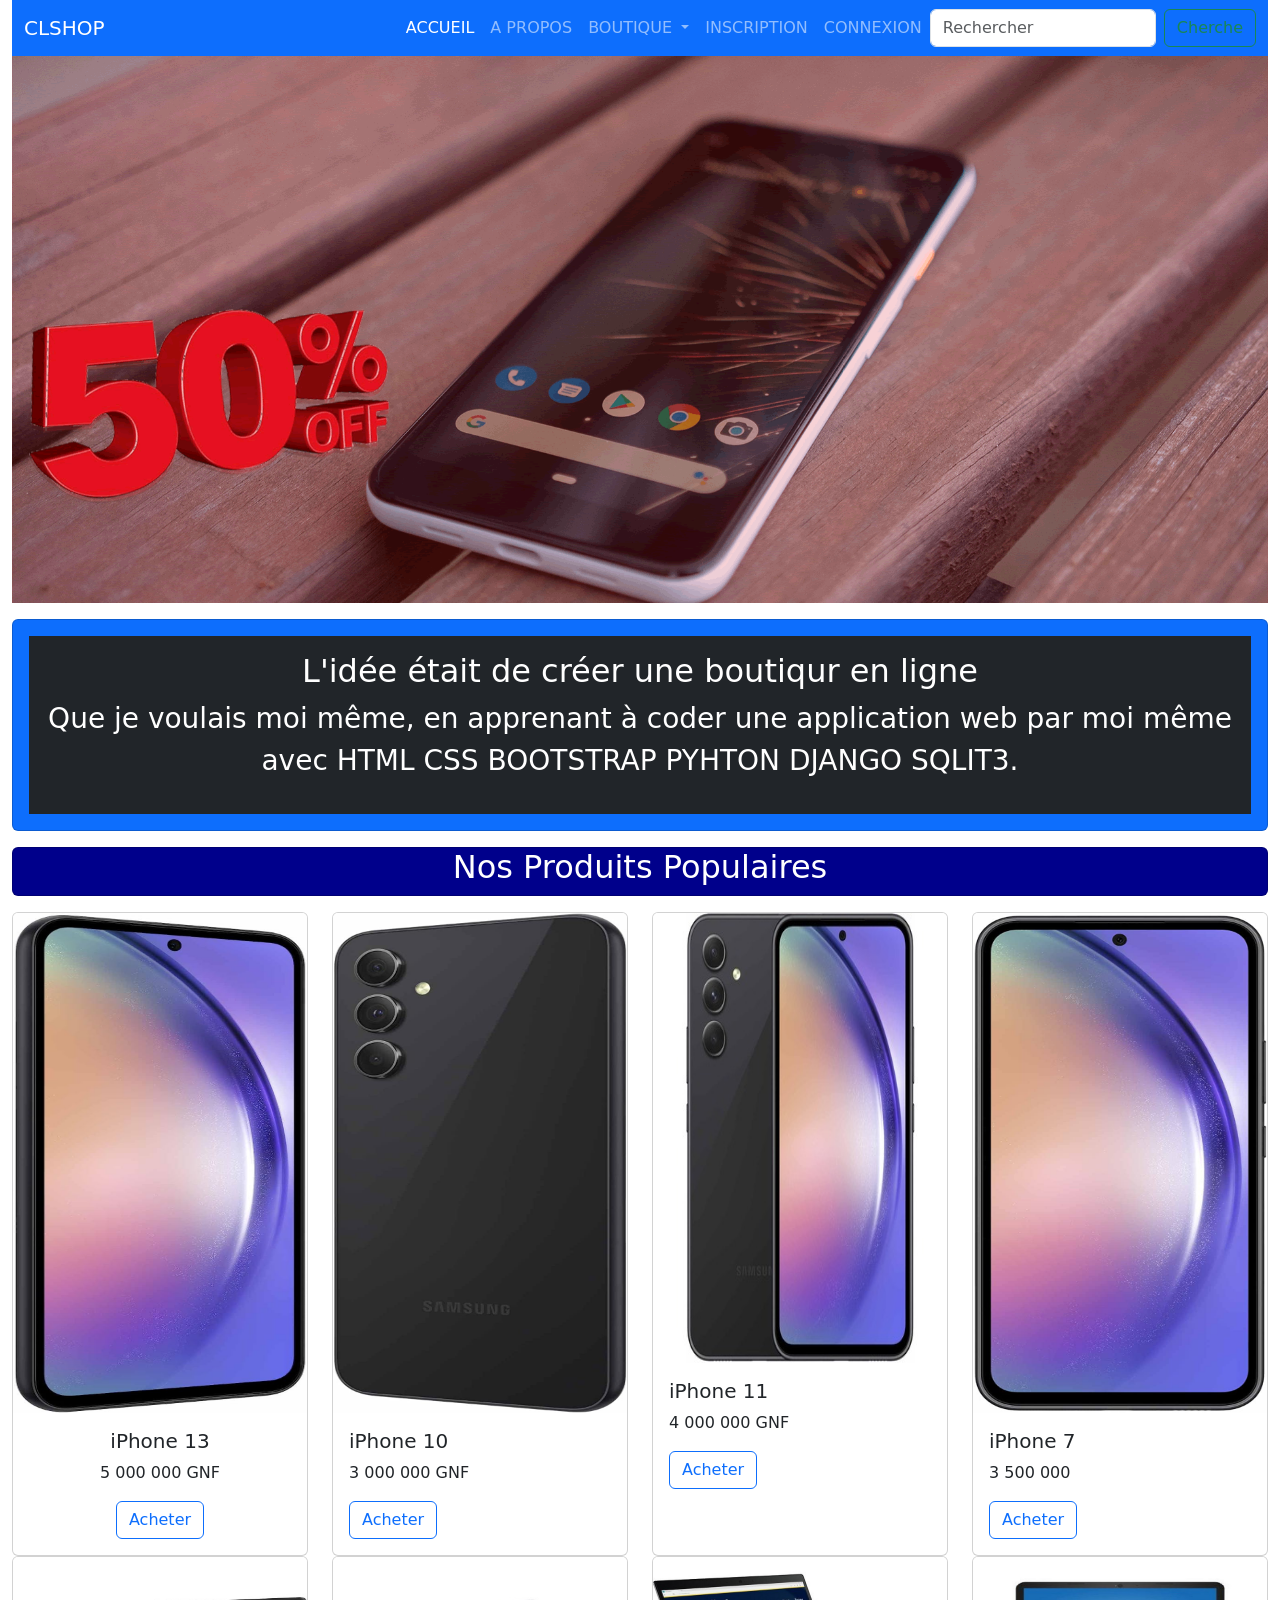
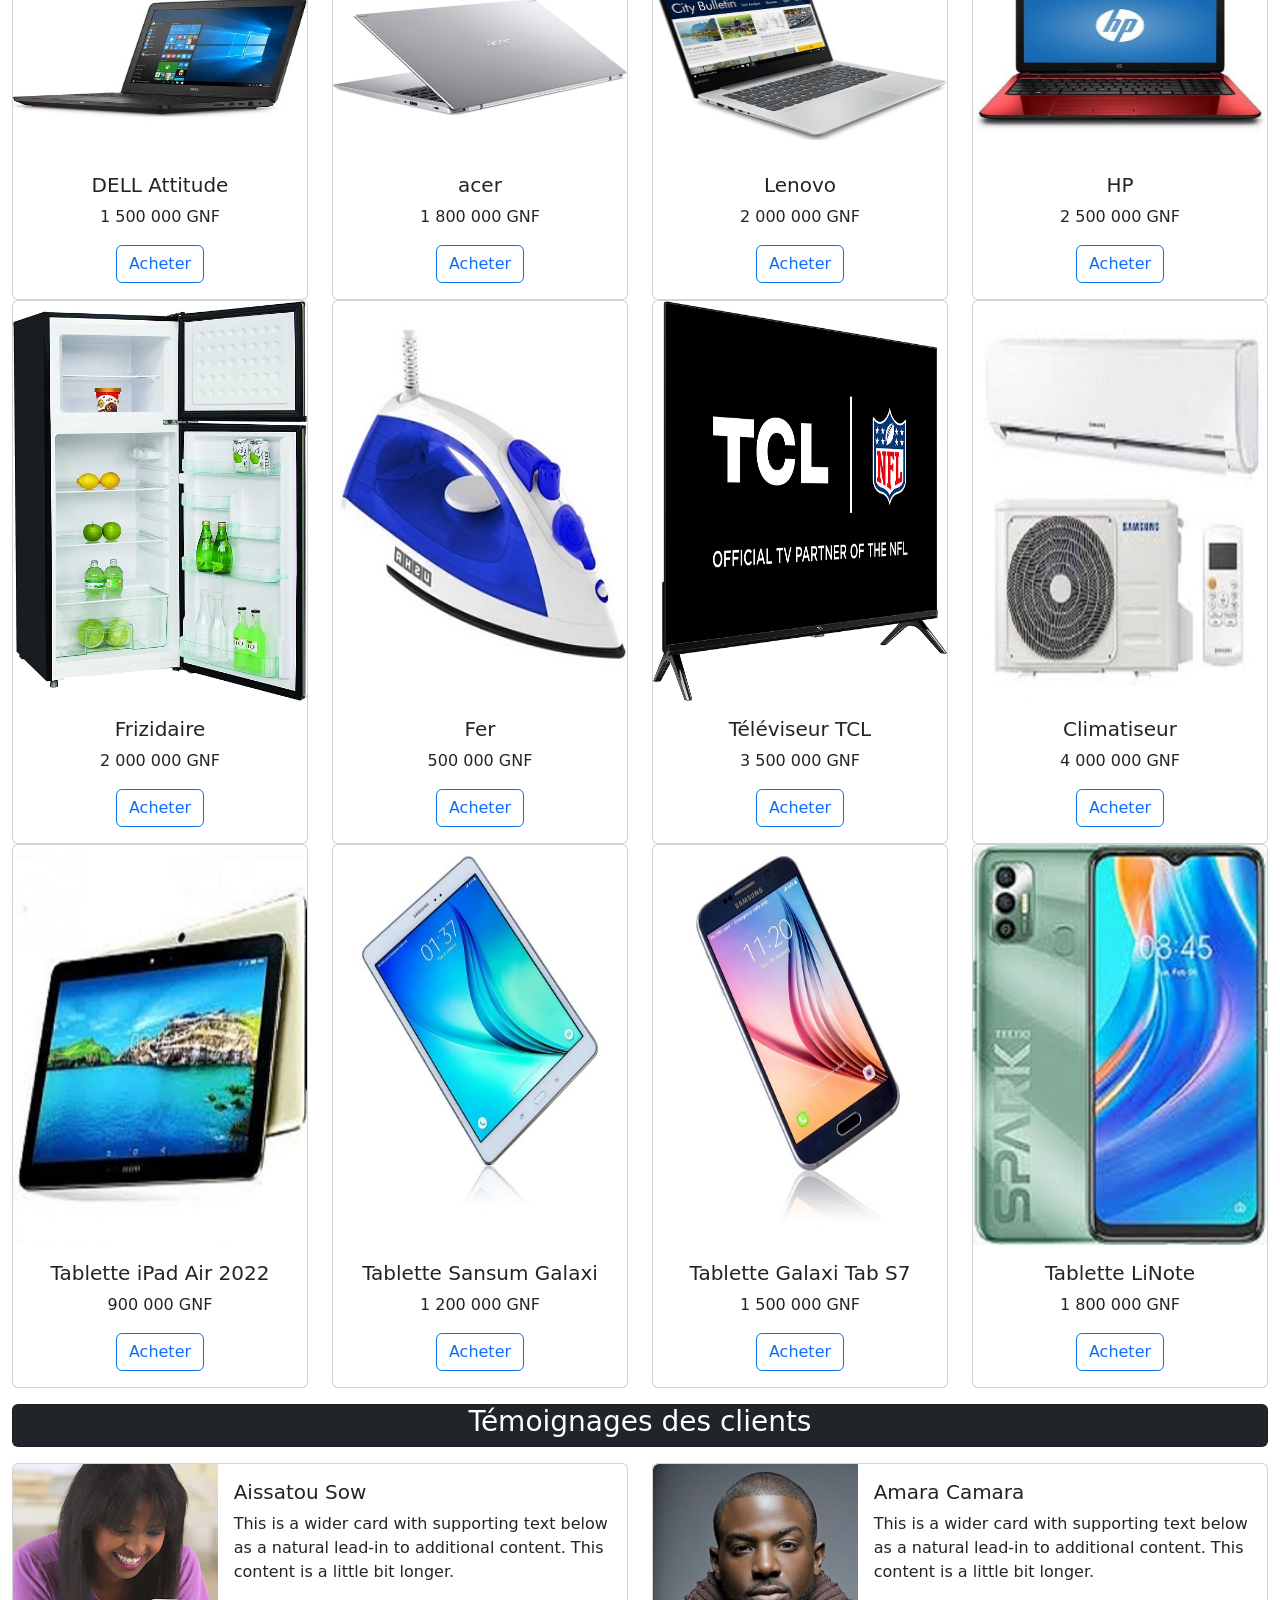
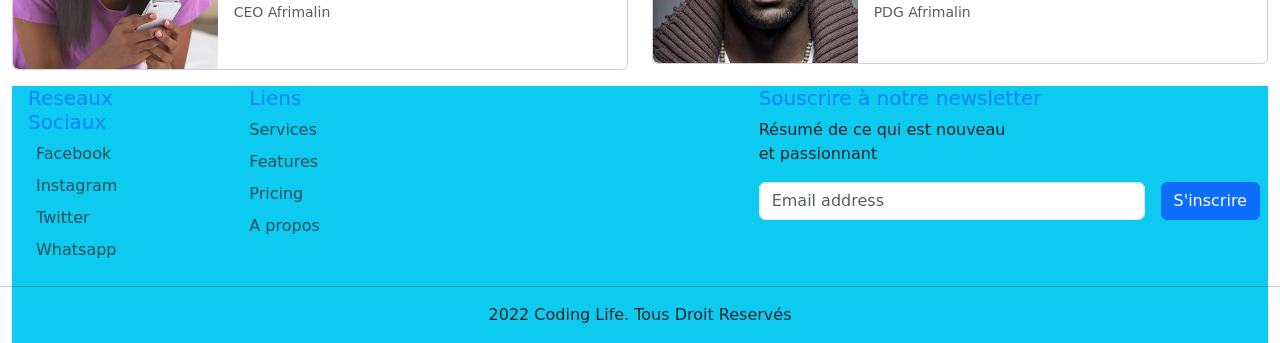
<file: index.html>
<!DOCTYPE html>
<html lang="en">

<head>
    <meta charset="UTF-8">
    <meta name="viewport" content="width=device-width, initial-scale=1.0">
    <title>Boutique Electronique</title>
    <!--liaison fichier bootstrap-->

    <link rel="stylesheet" href="css/bootstrap.min.css">
    <script src="js/bootstrap.bundle.min.js"></script>
</head>

<body>
    <div class="container-fluid">
        <!--debut en tete-->
        <nav class="navbar navbar-expand-lg bg-primary navbar-dark">
            <div class="container-fluid">
                <a class="navbar-brand" href="#">CLSHOP</a>
                <button class="navbar-toggler" type="button" data-bs-toggle="collapse"
                    data-bs-target="#navbarSupportedContent" aria-controls="navbarSupportedContent"
                    aria-expanded="false" aria-label="Toggle navigation">
                    <span class="navbar-toggler-icon"></span>
                </button>
                <div class="collapse navbar-collapse" id="navbarSupportedContent">
                    <ul class="navbar-nav ms-auto mb-2 mb-lg-0">
                        <li class="nav-item">
                            <a class="nav-link active" aria-current="page" href="#">ACCUEIL</a>
                        </li>
                        <li class="nav-item">
                            <a class="nav-link" href="apropos.html">A PROPOS</a>
                        </li>
                        <li class="nav-item dropdown">
                            <a class="nav-link dropdown-toggle" href="#" role="button" data-bs-toggle="dropdown"
                                aria-expanded="false">
                                BOUTIQUE
                            </a>
                            <ul class="dropdown-menu">
                                <li><a class="dropdown-item" href="telephone.html">Téléphones</a></li>

                                <li><a class="dropdown-item" href="pc.html">Ordinateurs</a></li>
                                <li>
                                    <hr class="dropdown-divider">
                                </li>
                                <li><a class="dropdown-item" href="electro.html">Electroménagers</a>
                                </li>
                            </ul>
                        </li>
                        <li class="nav-item">
                            <a class="nav-link" href="#"> <!--<a href="inscription.html">-->INSCRIPTION</a></a>
                        </li>
                        <li class="nav-item">
                            <a class="nav-link" href="connexion.html"><!--<a href="connexion.html">-->CONNEXION</a></a>
                        </li>
                    </ul>
                    <form class="d-flex" role="search">
                        <input class="form-control me-2" type="search" placeholder="Rechercher" aria-label="Search">
                        <button class="btn btn-outline-success" type="submit">Cherche</button>
                    </form>
                </div>
            </div>
        </nav>
        <!--fin en tete-->

        <!--début baniere-->
        <div id="carouselExampleSlidesOnly" class="carousel slide" data-bs-ride="carousel" data-bs-interval="300">
            <div class="carousel-inner">
                <div class="carousel-item active">
                    <img src="image/banner.jpg" class="d-block w-100" alt="...">
                </div>
                <div class="carousel-item">
                    <img src="image/banner1.png" class="d-block w-100" alt="...">
                </div>
                <div class="carousel-item">
                    <img src="image/banner.jpg" class="d-block w-100" alt="...">
                </div>
            </div>
        </div>
        <!--fin baniere-->

        <!--debut titre produits-->
        <div class="card bg-primary text-white text-center my-3 p-3">
            <div class="card-body bg-dark">
                <div>
                    <h2 class="text-oppercase">L'idée était de créer une boutiqur en ligne</h2>
                    <p class="fs-3">
                        Que je voulais moi même, en apprenant à coder une application web par moi même avec HTML CSS
                        BOOTSTRAP
                        PYHTON DJANGO SQLIT3.
                    </p>
                </div>
            </div>
        </div>

        <!--fin titre produits-->

        <!--debut liste des produits-->
        <div class="card mb-3" style=" background: darkblue">
            <h2 class="text-white text-center"> Nos Produits Populaires </h2>
        </div>
        <div class="row row-cols-1 row-cols-md-4 g-4">
            <div class="col">
                <div class="card h-100">
                    <img src="image/sa5.jpg" class="card-img-top" alt="..." height="500">
                    <div class="card-body text-center" text-center>
                        <h5 class="card-title">iPhone 13</h5>
                        <p class="card-text">5 000 000 GNF</p>
                        <button class="btn btn-outline-primary">Acheter</button>
                    </div>
                </div>
            </div>
            <div class="col">
                <div class="card h-100">
                    <img src="image/sa53.jpg" class="card-img-top" alt="..." height="500">
                    <div class="card-body" text-center>
                        <h5 class="card-title">iPhone 10</h5>
                        <p class="card-text">3 000 000 GNF</p>
                        <button class="btn btn-outline-primary">Acheter</button>
                    </div>
                </div>
            </div>
            <div class="col">
                <div class="card h-100">
                    <img src="image/sa54.jpg" class="card-img-top" alt="..." height="450">
                    <div class="card-body" text-center>
                        <h5 class="card-title">iPhone 11</h5>
                        <p class="card-text">4 000 000 GNF</p>
                        <button class="btn btn-outline-primary">Acheter</button>
                    </div>
                </div>
            </div>
            <div class="col">
                <div class="card h-100">
                    <img src="image/sa541.jpg" class="card-img-top" alt="..." height="500">
                    <div class="card-body">
                        <h5 class="card-title">iPhone 7</h5>
                        <p class="card-text">3 500 000</p>
                        <button class="btn btn-outline-primary">Acheter</button>
                    </div>
                </div>
            </div>
        </div>
        <!--bloc pc-->
        <div class="row row-cols-1 row-cols-md-4 g-4">
            <div class="col">
                <div class="card h-100">
                    <img src="image/pc.jpg" class="card-img-top" alt="..." height="200">
                    <div class="card-body text-center" text-center>
                        <h5 class="card-title">DELL Attitude</h5>
                        <p class="card-text">1 500 000 GNF</p>
                        <button class="btn btn-outline-primary">Acheter</button>
                    </div>
                </div>
            </div>
            <div class="col">
                <div class="card h-100">
                    <img src="image/pc-ac1.jpg" class="card-img-top" alt="..." height="200">
                    <div class="card-body text-center" text-center>
                        <h5 class="card-title">acer</h5>
                        <p class="card-text">1 800 000 GNF</p>
                        <button class="btn btn-outline-primary">Acheter</button>
                    </div>
                </div>
            </div>
            <div class="col">
                <div class="card h-100">
                    <img src="image/pc-lenov1.jpg" class="card-img-top" alt="..." height="200">
                    <div class="card-body text-center" text-center>
                        <h5 class="card-title">Lenovo</h5>
                        <p class="card-text">2 000 000 GNF</p>
                        <button class="btn btn-outline-primary">Acheter</button>
                    </div>
                </div>
            </div>
            <div class="col">
                <div class="card h-100">
                    <img src="image/pc-hp1.jpg" class="card-img-top" alt="..." height="200">
                    <div class="card-body text-center" text-center>
                        <h5 class="card-title">HP</h5>
                        <p class="card-text">2 500 000 GNF</p>
                        <button class="btn btn-outline-primary">Acheter</button>
                    </div>
                </div>
            </div>
        </div>
        <div class="row row-cols-1 row-cols-md-4 g-4">
            <div class="col">
                <div class="card h-80">
                    <img src="image/f12.jpg" class="card-img-top" alt="..." height="400">
                    <div class="card-body text-center" text-center>
                        <h5 class="card-title">Frizidaire</h5>
                        <p class="card-text">2 000 000 GNF</p>
                        <button class="btn btn-outline-primary">Acheter</button>
                    </div>
                </div>
            </div>
            <div class="col">
                <div class="card h-80">
                    <img src="image/fer.jpg" class="card-img-top" alt="..." height="400">
                    <div class="card-body text-center" text-center>
                        <h5 class="card-title">Fer</h5>
                        <p class="card-text">500 000 GNF</p>
                        <button class="btn btn-outline-primary">Acheter</button>
                    </div>
                </div>
            </div>
            <div class="col">
                <div class="card h-80">
                    <img src="image/t2.jpg" class="card-img-top" alt="..." height="400">
                    <div class="card-body text-center" text-center>
                        <h5 class="card-title">Téléviseur TCL</h5>
                        <p class="card-text">3 500 000 GNF</p>
                        <button class="btn btn-outline-primary">Acheter</button>
                    </div>
                </div>
            </div>
            <div class="col">
                <div class="card h-80">
                    <img src="image/clim1.jpeg" class="card-img-top" alt="..." height="400">
                    <div class="card-body text-center" text-center>
                        <h5 class="card-title">Climatiseur</h5>
                        <p class="card-text">4 000 000 GNF</p>
                        <button class="btn btn-outline-primary">Acheter</button>
                    </div>
                </div>
            </div>
        </div>
        <div class="row row-cols-1 row-cols-md-4 g-4">
            <div class="col">
                <div class="card h-80">
                    <img src="image/tenta.jpeg" class="card-img-top" alt="..." height="400">
                    <div class="card-body text-center" text-center>
                        <h5 class="card-title">Tablette iPad Air 2022</h5>
                        <p class="card-text">900 000 GNF</p>
                        <button class="btn btn-outline-primary">Acheter</button>
                    </div>
                </div>
            </div>
            <div class="col">
                <div class="card h-80">
                    <img src="image/samsungt.jpg" class="card-img-top" alt="..." height="400">
                    <div class="card-body text-center" text-center>
                        <h5 class="card-title">Tablette Sansum Galaxi</h5>
                        <p class="card-text">1 200 000 GNF</p>
                        <button class="btn btn-outline-primary">Acheter</button>
                    </div>
                </div>
            </div>
            <div class="col">
                <div class="card h-80">
                    <img src="image/samsungn.jpg" class="card-img-top" alt="..." height="400">
                    <div class="card-body text-center" text-center>
                        <h5 class="card-title">Tablette Galaxi Tab S7</h5>
                        <p class="card-text">1 500 000 GNF</p>
                        <button class="btn btn-outline-primary">Acheter</button>
                    </div>
                </div>
            </div>
            <div class="col">
                <div class="card h-80">
                    <img src="image/tecno1.jpeg" class="card-img-top" alt="..." height="400">
                    <div class="card-body text-center" text-center>
                        <h5 class="card-title">Tablette LiNote</h5>
                        <p class="card-text">1 800 000 GNF</p>
                        <button class="btn btn-outline-primary">Acheter</button>
                    </div>
                </div>
            </div>
        </div>

        <!--debut temoignage clients-->
        <div class="card my-3 bg-dark">
            <h3 class="text-center text-white">Témoignages des clients</h3>
        </div>
        <div class="row">
            <div class="col">
                <div class="card mb-3">
                    <div class="row g-0">
                        <div class="col-md-4">
                            <img src="image/user3.jpg" class="img-fluid rounded-start" alt="...">
                        </div>
                        <div class="col-md-8">
                            <div class="card-body">
                                <h5 class="card-title">Aissatou Sow</h5>
                                <p class="card-text">This is a wider card with supporting text below as a natural
                                    lead-in to additional content. This content is a little bit longer.</p>
                                <p class="card-text"><small class="text-body-secondary">CEO Afrimalin</small>
                                </p>
                            </div>
                        </div>
                    </div>
                </div>
            </div>
            <div class="col">
                <div class="card mb-3">
                    <div class="row g-0">
                        <div class="col-md-4">
                            <img src="image/user4.jpg" class="img-fluid rounded-start" alt="...">
                        </div>
                        <div class="col-md-8">
                            <div class="card-body">
                                <h5 class="card-title">Amara Camara</h5>
                                <p class="card-text">This is a wider card with supporting text below as a natural
                                    lead-in to additional content. This content is a little bit longer.</p>
                                <p class="card-text"><small class="text-body-secondary">PDG Afrimalin</small>
                                </p>
                            </div>
                        </div>
                    </div>
                </div>
            </div>
        </div>

        <!--fin temoignage clients-->

        <!--debut pied de page-->
        <div class="bg-info">
            <footer class="py-0 mb-lg-0">
                <div class="row">
                    <div class="col-6 col-md-2 mb-3">
                        <h5 class="text-primary text-opacity-75 mx-3">Reseaux Sociaux</h5>
                        <ul class="nav flex-column">
                            <li class="nav-item mb-2 mx-4"><a href="#"
                                    class="nav-link p-0 text-body-secondary">Facebook</a>
                            </li>
                            <li class="nav-item mb-2 mx-4"><a href="#"
                                    class="nav-link p-0 text-body-secondary">Instagram</a>
                            </li>
                            <li class="nav-item mb-2 mx-4"><a href="#"
                                    class="nav-link p-0 text-body-secondary">Twitter</a>
                            </li>
                            <li class="nav-item mb-2 mx-4"><a href="#"
                                    class="nav-link p-0 text-body-secondary">Whatsapp</a>
                            </li>
                            <!--<li class="nav-item mb-2"><a href="#" class="nav-link p-0 text-body-secondary">About</a></li>-->
                        </ul>
                    </div>

                    <div class="col-6 col-md-2 mb-3">
                        <h5 class="text-primary text-opacity-75 mx-4">Liens</h5>
                        <ul class="nav flex-column">
                            <li class="nav-item mb-2 mx-4"><a href="#"
                                    class="nav-link p-0 text-body-secondary">Services</a>
                            </li>
                            <li class="nav-item mb-2 mx-4"><a href="#"
                                    class="nav-link p-0 text-body-secondary">Features</a>
                            </li>
                            <li class="nav-item mb-2 mx-4"><a href="#"
                                    class="nav-link p-0 text-body-secondary">Pricing</a>
                            </li>
                            <li class="nav-item mb-2 mx-4"><a href="#" class="nav-link p-0 text-body-secondary">A
                                    propos</a>
                            </li>
                            <!--<li class="nav-item mb-2"><a href="#" class="nav-link p-0 text-body-secondary">About</a></li>-->
                        </ul>
                    </div>

                    <div class="col-6 col-md-2 mb-3">
                        <h5></h5>
                        <ul class="nav flex-column">
                        </ul>
                    </div>

                    <div class="col-md-5 offset-md-1 mb-3">
                        <form>
                            <h5 class="text-primary text-opacity-75"> Souscrire à notre newsletter</h5>
                            <p>Résumé de ce qui est nouveau <br> et passionnant</p>
                            <div class="d-flex flex-column flex-sm-row w-100 gap-2">
                                <label for="newsletter1" class="visually-hidden">Email address</label>
                                <input id="newsletter1" type="text" class="form-control" placeholder="Email address">
                                <button class="btn btn-primary mx-2" type="button">S'inscrire</button>
                            </div>
                        </form>
                    </div>
                    <hr>
                    <p class="text-center">2022 Coding Life. Tous Droit Reservés</p>
                </div>
            </footer>
        </div>
        <!--fin pied de page-->

    </div>
</body>

</html>
</file>
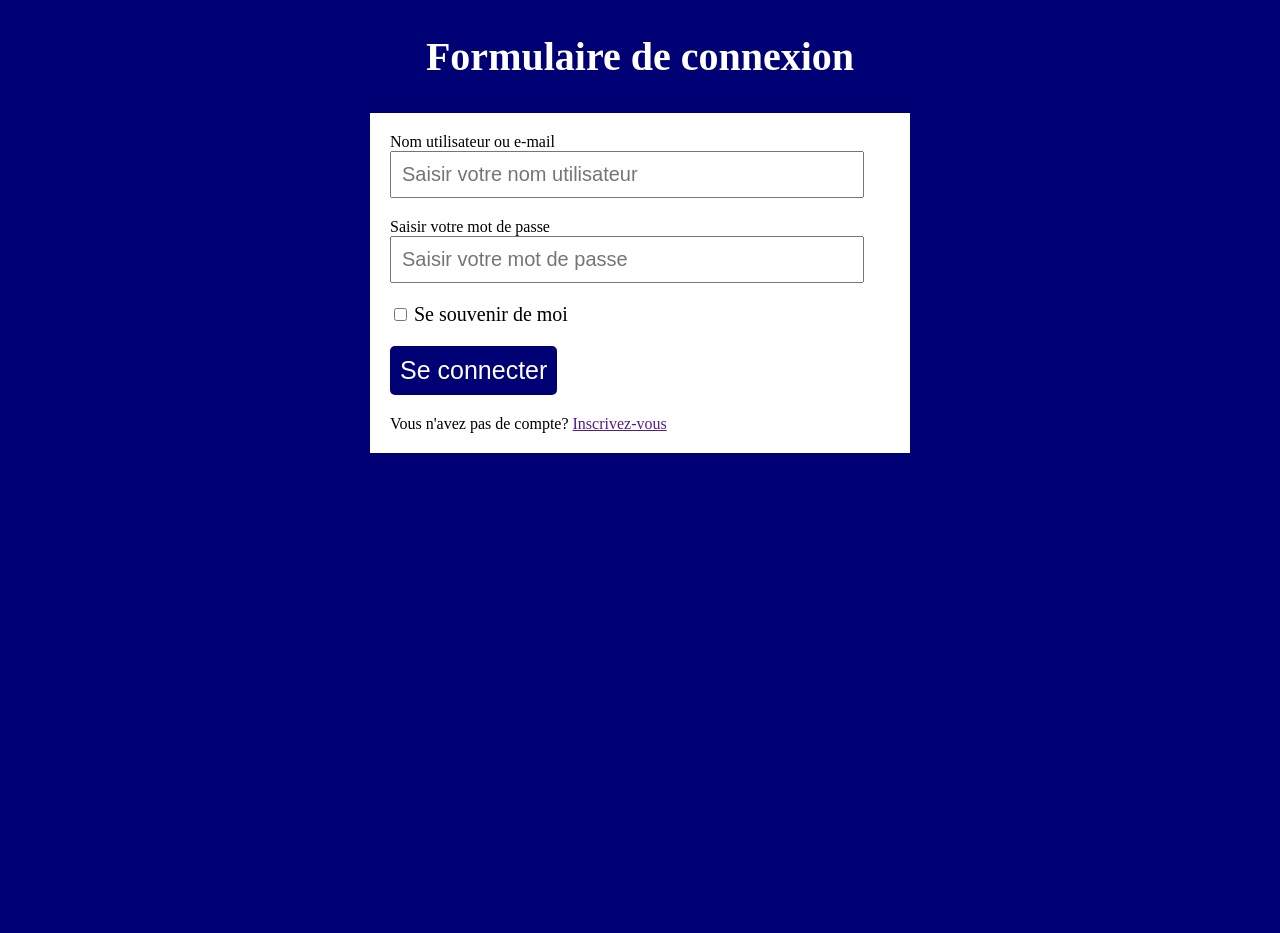
<file: connexion.html>
<!DOCTYPE html>
<html lang="zxx">
<head>
    <meta charset="UTF-8">
    <meta name="viewport" content="width=device-width, initial-scale=1.0">
    <title>Formulaire de connexion</title>
    <link rel="stylesheet" href="style.css">
</head>
<body>
    <div class="container"> 
        <h2>Formulaire de connexion</h2>
        <!-- Début section formulaire -->
        <div class="formulaire">
            <form action="">
                <div class="username">
                    <label for="">Nom utilisateur ou e-mail</label> <br>
                    <input type="text" placeholder="Saisir votre nom utilisateur">
                </div>
                <div class="password">
                <label for="">Saisir votre mot de passe</label> <br>
                <input type="text" placeholder="Saisir votre mot de passe">
               </div>
               <div class="check">
                <input type="checkbox">
                <label for=""> Se souvenir de moi</label>
               </div>
               <div class="btn">
                <button> Se connecter</button>
               </div>
               <div class="lien">
                Vous n'avez pas de compte?
                <a href="">Inscrivez-vous</a>
               </div>
            </form>
        </div>
        <!-- Fin section formulaire -->
    </div>   
</body>
</html>
</file>
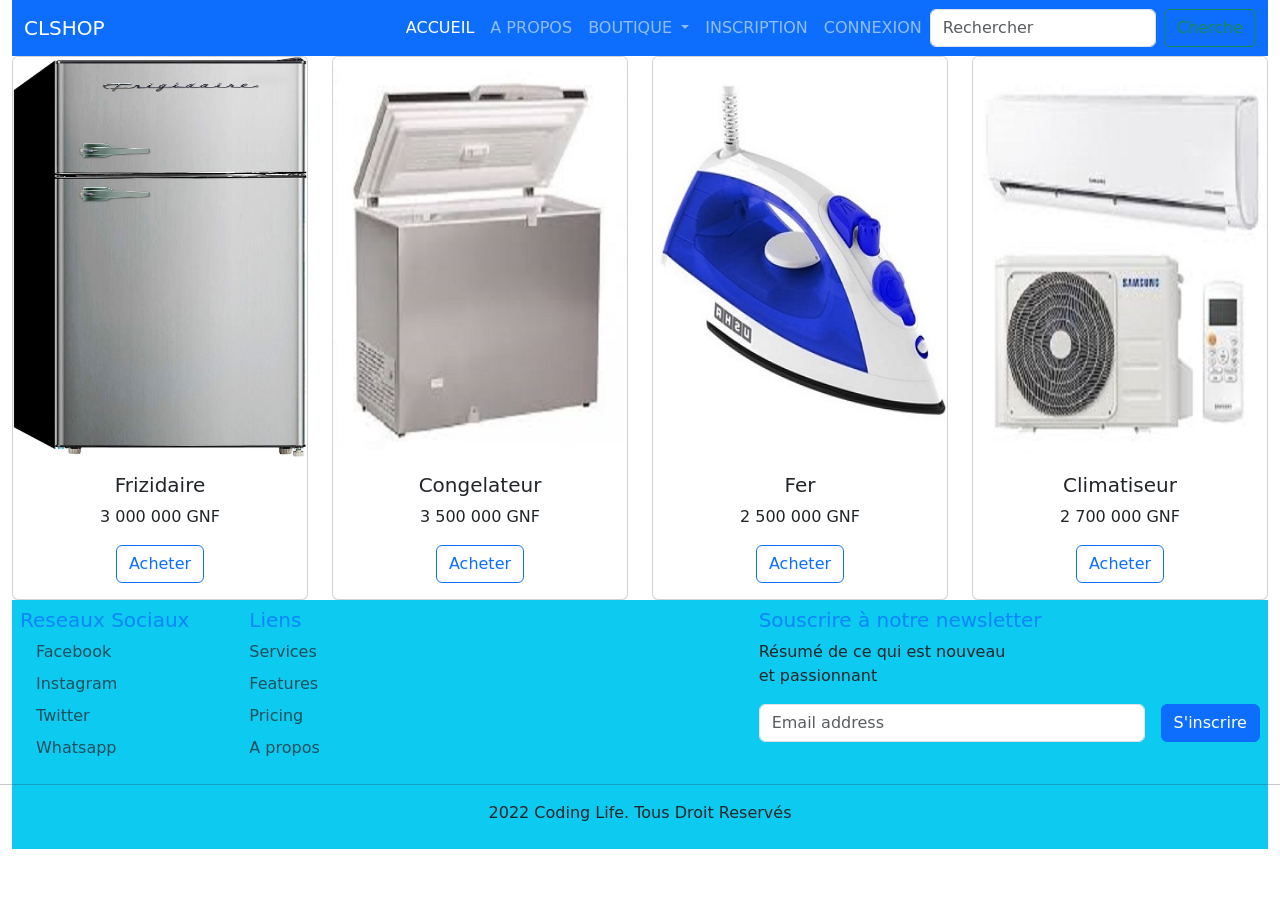
<file: electro.html>
<!DOCTYPE html>
<html lang="en">

<head>
    <meta charset="UTF-8">
    <meta name="viewport" content="width=device-width, initial-scale=1.0">
    <title>Nos electroménagers</title>
    <link rel="stylesheet" href="css/bootstrap.min.css">
    <script src="js/bootstrap.bundle.min.js"></script>
</head>

<body>
    <div class="container-fluid">
        <nav class="navbar navbar-expand-lg bg-primary navbar-dark">
            <div class="container-fluid">
                <a class="navbar-brand" href="#">CLSHOP</a>
                <button class="navbar-toggler" type="button" data-bs-toggle="collapse"
                    data-bs-target="#navbarSupportedContent" aria-controls="navbarSupportedContent"
                    aria-expanded="false" aria-label="Toggle navigation">
                    <span class="navbar-toggler-icon"></span>
                </button>
                <div class="collapse navbar-collapse" id="navbarSupportedContent">
                    <ul class="navbar-nav ms-auto mb-2 mb-lg-0">
                        <li class="nav-item">
                            <a class="nav-link active" aria-current="page" href="#">ACCUEIL</a>
                        </li>
                        <li class="nav-item">
                            <a class="nav-link" href="#">A PROPOS</a>
                        </li>
                        <li class="nav-item dropdown">
                            <a class="nav-link dropdown-toggle" href="#" role="button" data-bs-toggle="dropdown"
                                aria-expanded="false">
                                BOUTIQUE
                            </a>
                            <ul class="dropdown-menu">
                                <li><a class="dropdown-item" href="telephone.html">Téléphones</a></li>

                                <li><a class="dropdown-item" href="pc.html">Ordinateurs</a></li>
                                <li>
                                    <hr class="dropdown-divider">
                                </li>
                                <li><a class="dropdown-item" href="electro.html">Electroménagers</a>
                                </li>
                            </ul>
                        </li>
                        <li class="nav-item">
                            <a class="nav-link" href="#"> <!--<a href="inscription.html">-->INSCRIPTION</a></a>
                        </li>
                        <li class="nav-item">
                            <a class="nav-link" href="#"><!--<a href="connexion.html">-->CONNEXION</a></a>
                        </li>
                    </ul>
                    <form class="d-flex" role="search">
                        <input class="form-control me-2" type="search" placeholder="Rechercher" aria-label="Search">
                        <button class="btn btn-outline-success" type="submit">Cherche</button>
                    </form>
                </div>
            </div>
        </nav>
        <div class="row row-cols-1 row-cols-md-4 g-4">
            <div class="col">
                <div class="card h-100">
                    <img src="image/f11.jpg" class="card-img-top" alt="..." height="400">
                    <div class="card-body text-center" text-center>
                        <h5 class="card-title">Frizidaire</h5>
                        <p class="card-text">3 000 000 GNF</p>
                        <button class="btn btn-outline-primary">Acheter</button>
                    </div>
                </div>
            </div>
            <div class="col">
                <div class="card h-100">
                    <img src="image/conge1.jpeg" class="card-img-top" alt="..." height="400">
                    <div class="card-body text-center" text-center>
                        <h5 class="card-title">Congelateur</h5>
                        <p class="card-text"> 3 500 000 GNF</p>
                        <button class="btn btn-outline-primary">Acheter</button>
                    </div>
                </div>
            </div>
            <div class="col">
                <div class="card h-100">
                    <img src="image/fer.jpg" class="card-img-top" alt="..." height="400">
                    <div class="card-body text-center" text-center>
                        <h5 class="card-title">Fer</h5>
                        <p class="card-text"> 2 500 000 GNF</p>
                        <button class="btn btn-outline-primary">Acheter</button>
                    </div>
                </div>
            </div>
            <div class="col">
                <div class="card h-100">
                    <img src="image/clim1.jpeg" class="card-img-top" alt="..." height="400">
                    <div class="card-body text-center" text-center>
                        <h5 class="card-title">Climatiseur</h5>
                        <p class="card-text">2 700 000 GNF</p>
                        <button class="btn btn-outline-primary">Acheter</button>
                    </div>
                </div>
            </div>

        </div>

        <div class="bg-info">
            <footer class="py-2">
                <div class="row">
                    <div class="col-6 col-md-2 mb-3">
                        <h5 class="text-primary text-opacity-75 mx-2">Reseaux Sociaux</h5>
                        <ul class="nav flex-column mx-4">
                            <li class="nav-item mb-2"><a href="#" class="nav-link p-0 text-body-secondary">Facebook</a>
                            </li>
                            <li class="nav-item mb-2"><a href="#" class="nav-link p-0 text-body-secondary">Instagram</a>
                            </li>
                            <li class="nav-item mb-2"><a href="#" class="nav-link p-0 text-body-secondary">Twitter</a>
                            </li>
                            <li class="nav-item mb-2"><a href="#" class="nav-link p-0 text-body-secondary">Whatsapp</a>
                            </li>
                            <!--<li class="nav-item mb-2"><a href="#" class="nav-link p-0 text-body-secondary">About</a></li>-->
                        </ul>
                    </div>

                    <div class="col-6 col-md-2 mb-3">
                        <h5 class="text-primary text-opacity-75 mx-4">Liens</h5>
                        <ul class="nav flex-column mx-4">
                            <li class="nav-item mb-2"><a href="#" class="nav-link p-0 text-body-secondary">Services</a>
                            </li>
                            <li class="nav-item mb-2"><a href="#" class="nav-link p-0 text-body-secondary">Features</a>
                            </li>
                            <li class="nav-item mb-2"><a href="#" class="nav-link p-0 text-body-secondary">Pricing</a>
                            </li>
                            <li class="nav-item mb-2"><a href="#" class="nav-link p-0 text-body-secondary">A propos</a>
                            </li>
                            <!--<li class="nav-item mb-2"><a href="#" class="nav-link p-0 text-body-secondary">About</a></li>-->
                        </ul>
                    </div>

                    <div class="col-6 col-md-2 mb-3">
                        <h5></h5>
                        <ul class="nav flex-column">
                        </ul>
                    </div>

                    <div class="col-md-5 offset-md-1 mb-3">
                        <form>
                            <h5 class="text-primary text-opacity-75"> Souscrire à notre newsletter</h5>
                            <p>Résumé de ce qui est nouveau <br> et passionnant</p>
                            <div class="d-flex flex-column flex-sm-row w-100 gap-2">
                                <label for="newsletter1" class="visually-hidden">Email address</label>
                                <input id="newsletter1" type="text" class="form-control" placeholder="Email address">
                                <button class="btn btn-primary mx-2" type="button">S'inscrire</button>
                            </div>
                        </form>
                    </div>
                    <hr>
                    <p class="text-center">2022 Coding Life. Tous Droit Reservés</p>
                </div>
            </footer>

</body>

</html>
</file>
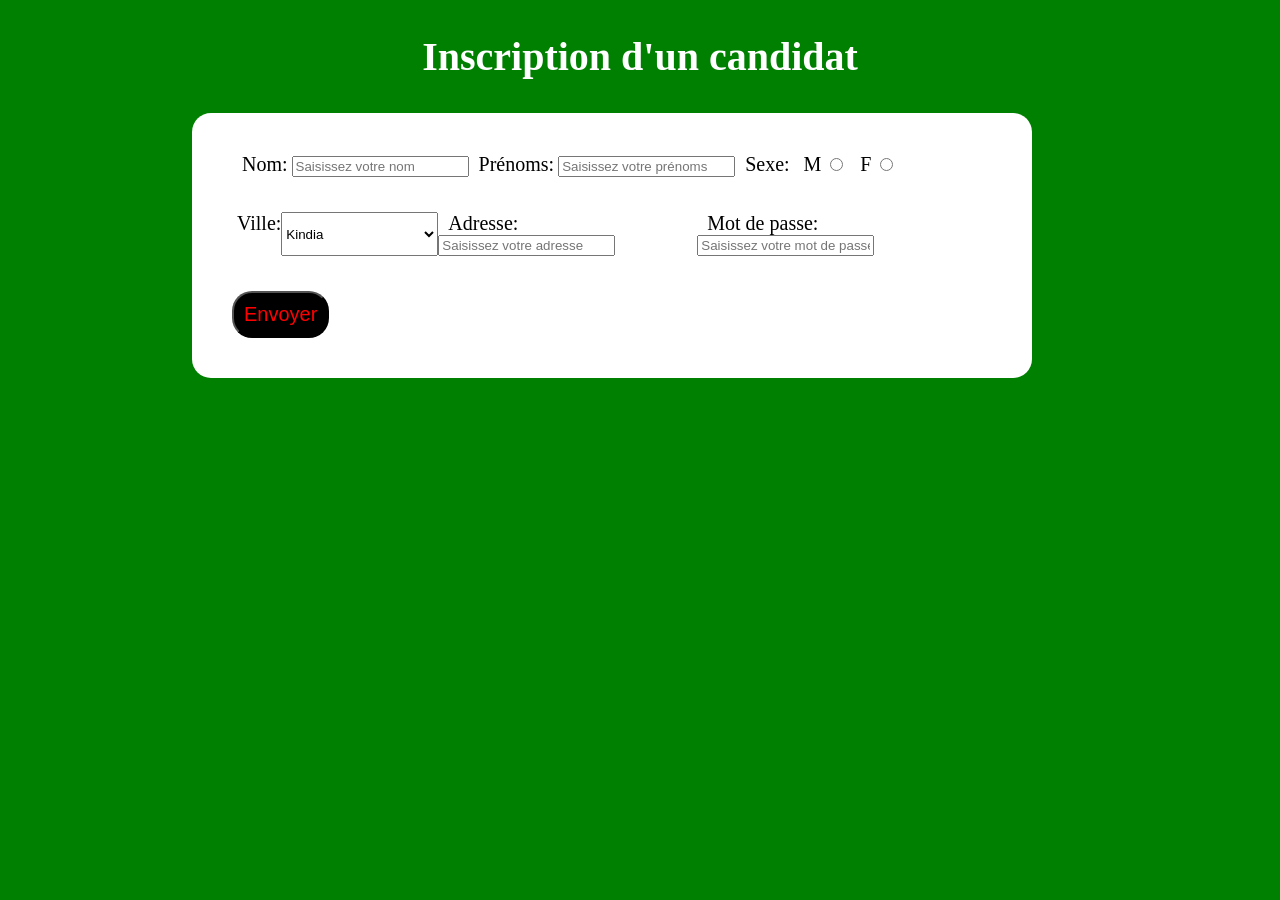
<file: inscription.html>
<!DOCTYPE html>
<html lang="zxx">
<head>
    <meta charset="UTF-8">
    <meta name="viewport" content="width=device-width, initial-scale=1.0">
    <title>Inscription</title>
    <link rel="stylesheet" href="inscription.css">
</head>
<body>
    <div class="contener">
        <h2>Inscription d'un candidat</h2>
   
        <div class="formulaire">
            <form action="">
                <div class="nomprenomsexe">
               <div class="nom">
                <label for="nom">Nom:</label>
                <input type="text" placeholder="Saisissez votre nom" maxlength="20" id="nom">
               </div>
               <div class="prenom">
                <label for="">Prénoms:</label>
                <input type="text" placeholder="Saisissez votre prénoms" maxlength="50">
               </div>
               <div class="radio">
                <label for="">Sexe:</label>
                <label for="">M</label>
                <input type="radio">
                <label for="">F</label>
                <input type="radio">                               
               </div>                
              </div>
               <div class="villeadressemotpasse">
                    <label for="">Ville:</label>
                    <select name="pays">
                        <option value="pays" disabled>Selectionner votre ville</option>
                        <option value="kindia">Kindia</option>
                        <option value="boké">Boké</option>
                        <option value="conakry">Conakry</option>
                        <option value="mamou">Mamou</option>
                        <option value="kankan">Kankan</option>
                        <option value="nzerekore">N'Zérékoré</option>                              
                    </select>                    
                    
                    <div class="adresse">
                        <label for="">Adresse:</label>
                        <input type="text" placeholder="Saisissez votre adresse">
                    </div>
                     <div class="password">
                            <label for="">Mot de passe:</label>
                            <input type="password" placeholder="Saisissez votre mot de passe">
                    </div>
                </div>
                <div class="btn">
                    <button>Envoyer</button>
                </div>
                             
            </form>

        </div>
    
    </form>
</div>
    
</body>
</html>
</file>
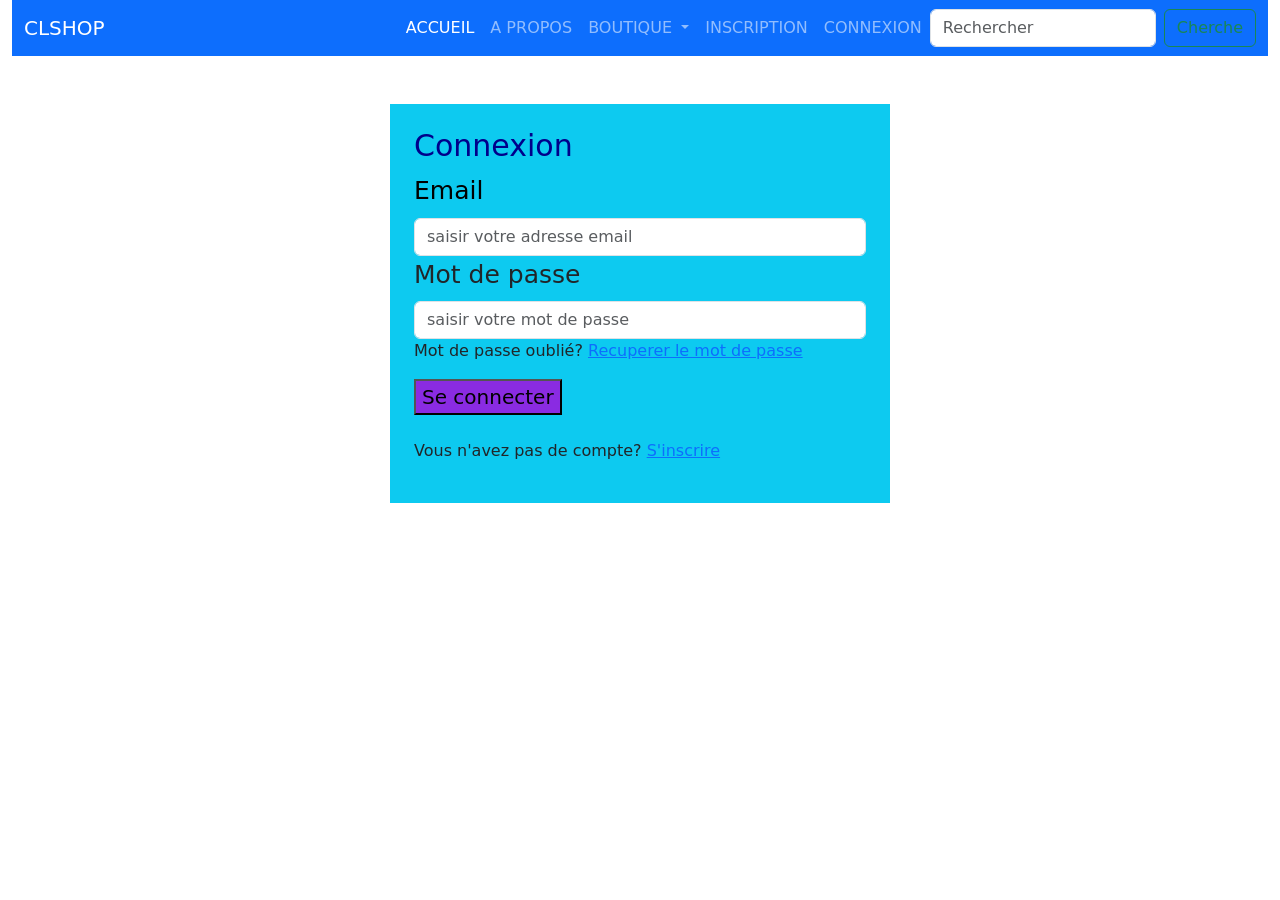
<file: login.html>
<!DOCTYPE html>
<html lang="en">

<head>
    <meta charset="UTF-8">
    <meta name="viewport" content="width=device-width, initial-scale=1.0">
    <title>Connexion-CLSHOP</title>
    <Link rel="stylesheet" href="css/bootstrap.min.css">
    </Link>
    <script src="js/bootstrap.bundle.min.js"></script>
</head>

<body>
    <div class="container-fluid">
        <!--debut en tete-->
        <nav class="navbar navbar-expand-lg bg-primary navbar-dark">
            <div class="container-fluid">
                <a class="navbar-brand" href="#">CLSHOP</a>
                <button class="navbar-toggler" type="button" data-bs-toggle="collapse"
                    data-bs-target="#navbarSupportedContent" aria-controls="navbarSupportedContent"
                    aria-expanded="false" aria-label="Toggle navigation">
                    <span class="navbar-toggler-icon"></span>
                </button>
                <div class="collapse navbar-collapse" id="navbarSupportedContent">
                    <ul class="navbar-nav ms-auto mb-2 mb-lg-0">
                        <li class="nav-item">
                            <a class="nav-link active" aria-current="page" href="#">ACCUEIL</a>
                        </li>
                        <li class="nav-item">
                            <a class="nav-link" href="apropos.html">A PROPOS</a>
                        </li>
                        <li class="nav-item dropdown">
                            <a class="nav-link dropdown-toggle" href="#" role="button" data-bs-toggle="dropdown"
                                aria-expanded="false">
                                BOUTIQUE
                            </a>
                            <ul class="dropdown-menu">
                                <li><a class="dropdown-item" href="telephone.html">Téléphones</a></li>

                                <li><a class="dropdown-item" href="pc.html">Ordinateurs</a></li>
                                <li>
                                    <hr class="dropdown-divider">
                                </li>
                                <li><a class="dropdown-item" href="electro.html">Electroménagers</a>
                                </li>
                            </ul>
                        </li>
                        <li class="nav-item">
                            <a class="nav-link" href="#"> <!--<a href="inscription.html">-->INSCRIPTION</a></a>
                        </li>
                        <li class="nav-item">
                            <a class="nav-link" href="connexion.html"><!--<a href="connexion.html">-->CONNEXION</a></a>
                        </li>
                    </ul>
                    <form class="d-flex" role="search">
                        <input class="form-control me-2" type="search" placeholder="Rechercher" aria-label="Search">
                        <button class="btn btn-outline-success" type="submit">Cherche</button>
                    </form>
                </div>
            </div>
        </nav>
        <!-- Début formulaire -->
        <div class="mx-auto mt-5 bg-info p-4" style="width: 500px;">
            <h2 style="color: darkblue; font-size: 30px;">Connexion</h2>
            <form action="">
                <div class="mb-3">
                    <label class="form-label" for="" style="color: black; font-size: 25px;">Email</label>
                    <input class="form-control" type="text" placeholder="saisir votre adresse email">
                    <div class="mb-3">
                        <label class="form-label" for="" style="font-size: 25px;">Mot de passe</label>
                        <input class="form-control" type="password" placeholder="saisir votre mot de passe">
                        <P>
                            Mot de passe oublié?
                            <a href="reset-password.html">Recuperer le mot de passe</a>
                        </P>
                    </div>
                    <div class="mb-3">
                        <input class="form-label" type="submit" value="Se connecter"
                            style="font-size: 20px; background-color: blueviolet;">
                    </div>
                    <P>
                        Vous n'avez pas de compte?
                        <a href="register.html">S'inscrire</a>
                    </P>
                </div>
            </form>
        </div>


        <!-- fin formulaire -->


</body>

</html>
</file>
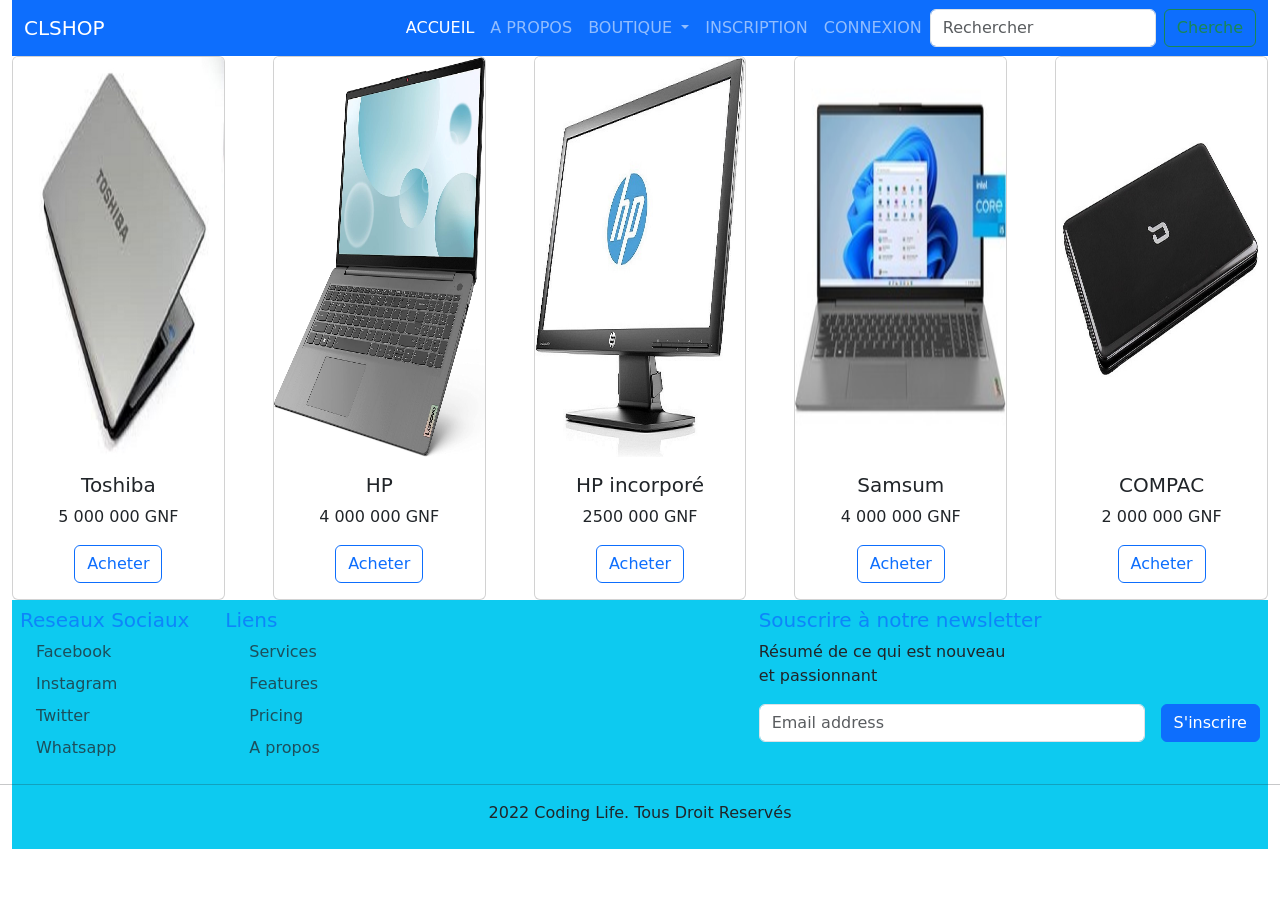
<file: pc.html>
<!DOCTYPE html>
<html lang="en">

<head>
    <meta charset="UTF-8">
    <meta name="viewport" content="width=device-width, initial-scale=1.0">
    <title>Nos ordinateurs</title>
    <link rel="stylesheet" href="css/bootstrap.min.css">
    <script src="js/bootstrap.bundle.min.js"></script>
</head>

<body>
    <div class="container-fluid">
        <nav class="navbar navbar-expand-lg bg-primary navbar-dark">
            <div class="container-fluid">
                <a class="navbar-brand" href="#">CLSHOP</a>
                <button class="navbar-toggler" type="button" data-bs-toggle="collapse"
                    data-bs-target="#navbarSupportedContent" aria-controls="navbarSupportedContent"
                    aria-expanded="false" aria-label="Toggle navigation">
                    <span class="navbar-toggler-icon"></span>
                </button>
                <div class="collapse navbar-collapse" id="navbarSupportedContent">
                    <ul class="navbar-nav ms-auto mb-2 mb-lg-0">
                        <li class="nav-item">
                            <a class="nav-link active" aria-current="page" href="#">ACCUEIL</a>
                        </li>
                        <li class="nav-item">
                            <a class="nav-link" href="#">A PROPOS</a>
                        </li>
                        <li class="nav-item dropdown">
                            <a class="nav-link dropdown-toggle" href="#" role="button" data-bs-toggle="dropdown"
                                aria-expanded="false">
                                BOUTIQUE
                            </a>
                            <ul class="dropdown-menu">
                                <li><a class="dropdown-item" href="telephone.html">Téléphones</a></li>

                                <li><a class="dropdown-item" href="pc.html">Ordinateurs</a></li>
                                <li>
                                    <hr class="dropdown-divider">
                                </li>
                                <li><a class="dropdown-item" href="electro.html">Electroménagers</a>
                                </li>
                            </ul>
                        </li>
                        <li class="nav-item">
                            <a class="nav-link" href="#"> <!--<a href="inscription.html">-->INSCRIPTION</a></a>
                        </li>
                        <li class="nav-item">
                            <a class="nav-link" href="#"><!--<a href="connexion.html">-->CONNEXION</a></a>
                        </li>
                    </ul>
                    <form class="d-flex" role="search">
                        <input class="form-control me-2" type="search" placeholder="Rechercher" aria-label="Search">
                        <button class="btn btn-outline-success" type="submit">Cherche</button>
                    </form>
                </div>
            </div>
        </nav>
        <div class="row row-cols-1 row-cols-md-5 g-5">
            <div class="col">
                <div class="card h-100">
                    <img src="image/toshi.jpeg" class="card-img-top" alt="..." height="400">
                    <div class="card-body text-center" text-center>
                        <h5 class="card-title">Toshiba</h5>
                        <p class="card-text">5 000 000 GNF</p>
                        <button class="btn btn-outline-primary">Acheter</button>
                    </div>
                </div>
            </div>
            <div class="col">
                <div class="card h-100">
                    <img src="image/pc-l5.jpg" class="card-img-top" alt="..." height="400">
                    <div class="card-body text-center" text-center>
                        <h5 class="card-title">HP</h5>
                        <p class="card-text"> 4 000 000 GNF</p>
                        <button class="btn btn-outline-primary">Acheter</button>
                    </div>
                </div>
            </div>
            <div class="col">
                <div class="card h-100">
                    <img src="image/pc-hp.jpg" class="card-img-top" alt="..." height="400">
                    <div class="card-body text-center" text-center>
                        <h5 class="card-title">HP incorporé</h5>
                        <p class="card-text"> 2500 000 GNF</p>
                        <button class="btn btn-outline-primary">Acheter</button>
                    </div>
                </div>
            </div>
            <div class="col">
                <div class="card h-100">
                    <img src="image/p3.jpg" class="card-img-top" alt="..." height="400">
                    <div class="card-body text-center" text-center>
                        <h5 class="card-title">Samsum</h5>
                        <p class="card-text">4 000 000 GNF</p>
                        <button class="btn btn-outline-primary">Acheter</button>
                    </div>
                </div>
            </div>

            <div class="col">
                <div class="card h-100">
                    <img src="image/tosh.jpg" class="card-img-top" alt="..." height="400">
                    <div class="card-body text-center" text-center>
                        <h5 class="card-title">COMPAC</h5>
                        <p class="card-text"> 2 000 000 GNF</p>
                        <button class="btn btn-outline-primary">Acheter</button>
                    </div>
                </div>
            </div>
        </div>


        <!--debut pied de page-->
        <div class="bg-info">
            <footer class="py-2">
                <div class="row">
                    <div class="col-6 col-md-2 mb-3">
                        <h5 class="text-primary text-opacity-75 mx-2">Reseaux Sociaux</h5>
                        <ul class="nav flex-column mx-4">
                            <li class="nav-item mb-2"><a href="#" class="nav-link p-0 text-body-secondary">Facebook</a>
                            </li>
                            <li class="nav-item mb-2"><a href="#" class="nav-link p-0 text-body-secondary">Instagram</a>
                            </li>
                            <li class="nav-item mb-2"><a href="#" class="nav-link p-0 text-body-secondary">Twitter</a>
                            </li>
                            <li class="nav-item mb-2"><a href="#" class="nav-link p-0 text-body-secondary">Whatsapp</a>
                            </li>
                            <!--<li class="nav-item mb-2"><a href="#" class="nav-link p-0 text-body-secondary">About</a></li>-->
                        </ul>
                    </div>

                    <div class="col-6 col-md-2 mb-3">
                        <h5 class="text-primary text-opacity-75">Liens</h5>
                        <ul class="nav flex-column mx-4">
                            <li class="nav-item mb-2"><a href="#" class="nav-link p-0 text-body-secondary">Services</a>
                            </li>
                            <li class="nav-item mb-2"><a href="#" class="nav-link p-0 text-body-secondary">Features</a>
                            </li>
                            <li class="nav-item mb-2"><a href="#" class="nav-link p-0 text-body-secondary">Pricing</a>
                            </li>
                            <li class="nav-item mb-2"><a href="#" class="nav-link p-0 text-body-secondary">A propos</a>
                            </li>
                            <!--<li class="nav-item mb-2"><a href="#" class="nav-link p-0 text-body-secondary">About</a></li>-->
                        </ul>
                    </div>

                    <div class="col-6 col-md-2 mb-3">
                        <h5></h5>
                        <ul class="nav flex-column">
                        </ul>
                    </div>

                    <div class="col-md-5 offset-md-1 mb-3">
                        <form>
                            <h5 class="text-primary text-opacity-75"> Souscrire à notre newsletter</h5>
                            <p>Résumé de ce qui est nouveau <br> et passionnant</p>
                            <div class="d-flex flex-column flex-sm-row w-100 gap-2">
                                <label for="newsletter1" class="visually-hidden">Email address</label>
                                <input id="newsletter1" type="text" class="form-control" placeholder="Email address">
                                <button class="btn btn-primary mx-2" type="button">S'inscrire</button>
                            </div>
                        </form>
                    </div>
                    <hr>
                    <p class="text-center">2022 Coding Life. Tous Droit Reservés</p>
                </div>
            </footer>
        </div>

</body>

</html>
</file>
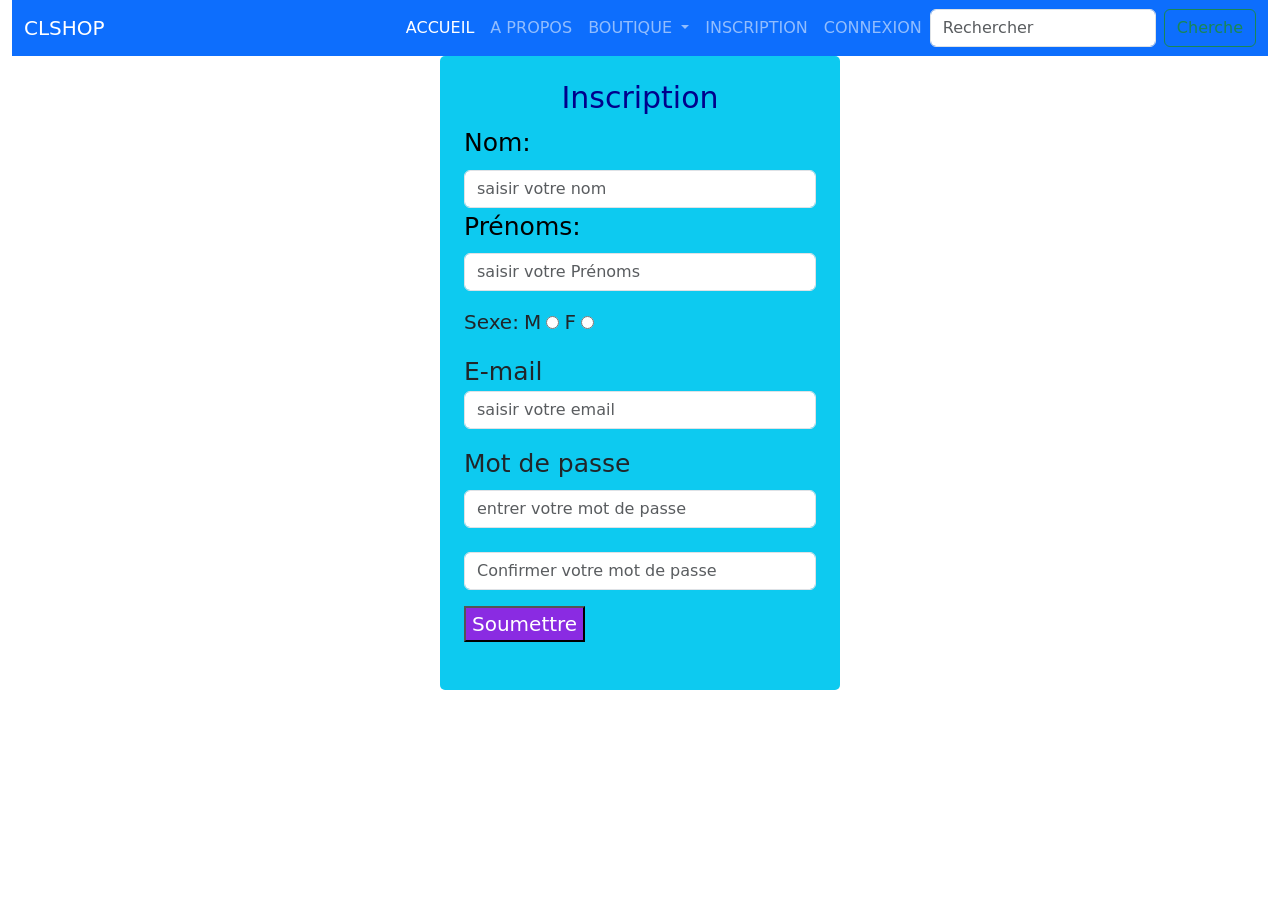
<file: register.html>
<!DOCTYPE html>
<html lang="en">

<head>
    <meta charset="UTF-8">
    <meta name="viewport" content="width=device-width, initial-scale=1.0">
    <title>Enregistrement</title>
    <Link rel="stylesheet" href="css/bootstrap.min.css">
    </Link>
    <script src="js/bootstrap.bundle.min.js"></script>
</head>

<body>
    <div class="container-fluid">
        <!--debut en tete-->
        <nav class="navbar navbar-expand-lg bg-primary navbar-dark">
            <div class="container-fluid">
                <a class="navbar-brand" href="#">CLSHOP</a>
                <button class="navbar-toggler" type="button" data-bs-toggle="collapse"
                    data-bs-target="#navbarSupportedContent" aria-controls="navbarSupportedContent"
                    aria-expanded="false" aria-label="Toggle navigation">
                    <span class="navbar-toggler-icon"></span>
                </button>
                <div class="collapse navbar-collapse" id="navbarSupportedContent">
                    <ul class="navbar-nav ms-auto mb-2 mb-lg-0">
                        <li class="nav-item">
                            <a class="nav-link active" aria-current="page" href="#">ACCUEIL</a>
                        </li>
                        <li class="nav-item">
                            <a class="nav-link" href="apropos.html">A PROPOS</a>
                        </li>
                        <li class="nav-item dropdown">
                            <a class="nav-link dropdown-toggle" href="#" role="button" data-bs-toggle="dropdown"
                                aria-expanded="false">
                                BOUTIQUE
                            </a>
                            <ul class="dropdown-menu">
                                <li><a class="dropdown-item" href="telephone.html">Téléphones</a></li>

                                <li><a class="dropdown-item" href="pc.html">Ordinateurs</a></li>
                                <li>
                                    <hr class="dropdown-divider">
                                </li>
                                <li><a class="dropdown-item" href="electro.html">Electroménagers</a>
                                </li>
                            </ul>
                        </li>
                        <li class="nav-item">
                            <a class="nav-link" href="#"> <!--<a href="inscription.html">-->INSCRIPTION</a></a>
                        </li>
                        <li class="nav-item">
                            <a class="nav-link" href="connexion.html"><!--<a href="connexion.html">-->CONNEXION</a></a>
                        </li>
                    </ul>
                    <form class="d-flex" role="search">
                        <input class="form-control me-2" type="search" placeholder="Rechercher" aria-label="Search">
                        <button class="btn btn-outline-success" type="submit">Cherche</button>
                    </form>
                </div>
            </div>
        </nav>
        <!-- Début formulaire -->
        <div class="mx-auto mt-0 bg-info p-4" style="width: 400px; border-radius: 5px;">
            <h2 style="color: darkblue; font-size: 30px; text-align: center;">Inscription</h2>
            <form action="">
                <div class="mb-3">
                    <label class="form-label" for="" style="color: black; font-size: 25px;">Nom:</label>
                    <input class="form-control" type="text" placeholder="saisir votre nom" maxlength="30">
                    <div class="mb-3">
                        <div class="mb-3">
                        <label class="form-label"for="" style="color: black; font-size: 25px;">Prénoms:</label>
                        <input class="form-control" type="text" placeholder="saisir votre Prénoms" maxlength="80">
                    </div>
                    <div class="mb-3">
                        <div class="mb-3">
                        <div class="radio">
                            <label for="" style="font-size: 20px";>Sexe:</label>
                            <label for="" style="font-size: 20px";>M</label>
                            <input type="radio">
                            <label for="" style="font-size: 20px";>F</label>
                            <input type="radio">                               
                           </div> 
                        </div>
                           <div class="mb-3">
                            <label for="" style="font-size: 25px">E-mail</label>
                            <input input class="form-control" type="text" placeholder="saisir votre email">
                        </div>
                        <label class="form-label" for="" style="font-size: 25px;">Mot de passe</label>
                        <input class="form-control" type="password" placeholder="entrer votre mot de passe">
                        <label class="form-label" for="" style="font-size: 25px;"></label>
                        <input class="form-control" type="password" placeholder="Confirmer votre mot de passe">
                       
                    </div>
                    <div class="mb-3">
                        <input class="form-label" type="submit" value="Soumettre"
                            style="font-size: 20px; background-color: blueviolet; color:white;">
                    </div>
                  
                </div>
            </div>
            </form>
    </div>
    
</body>

</html>
</file>
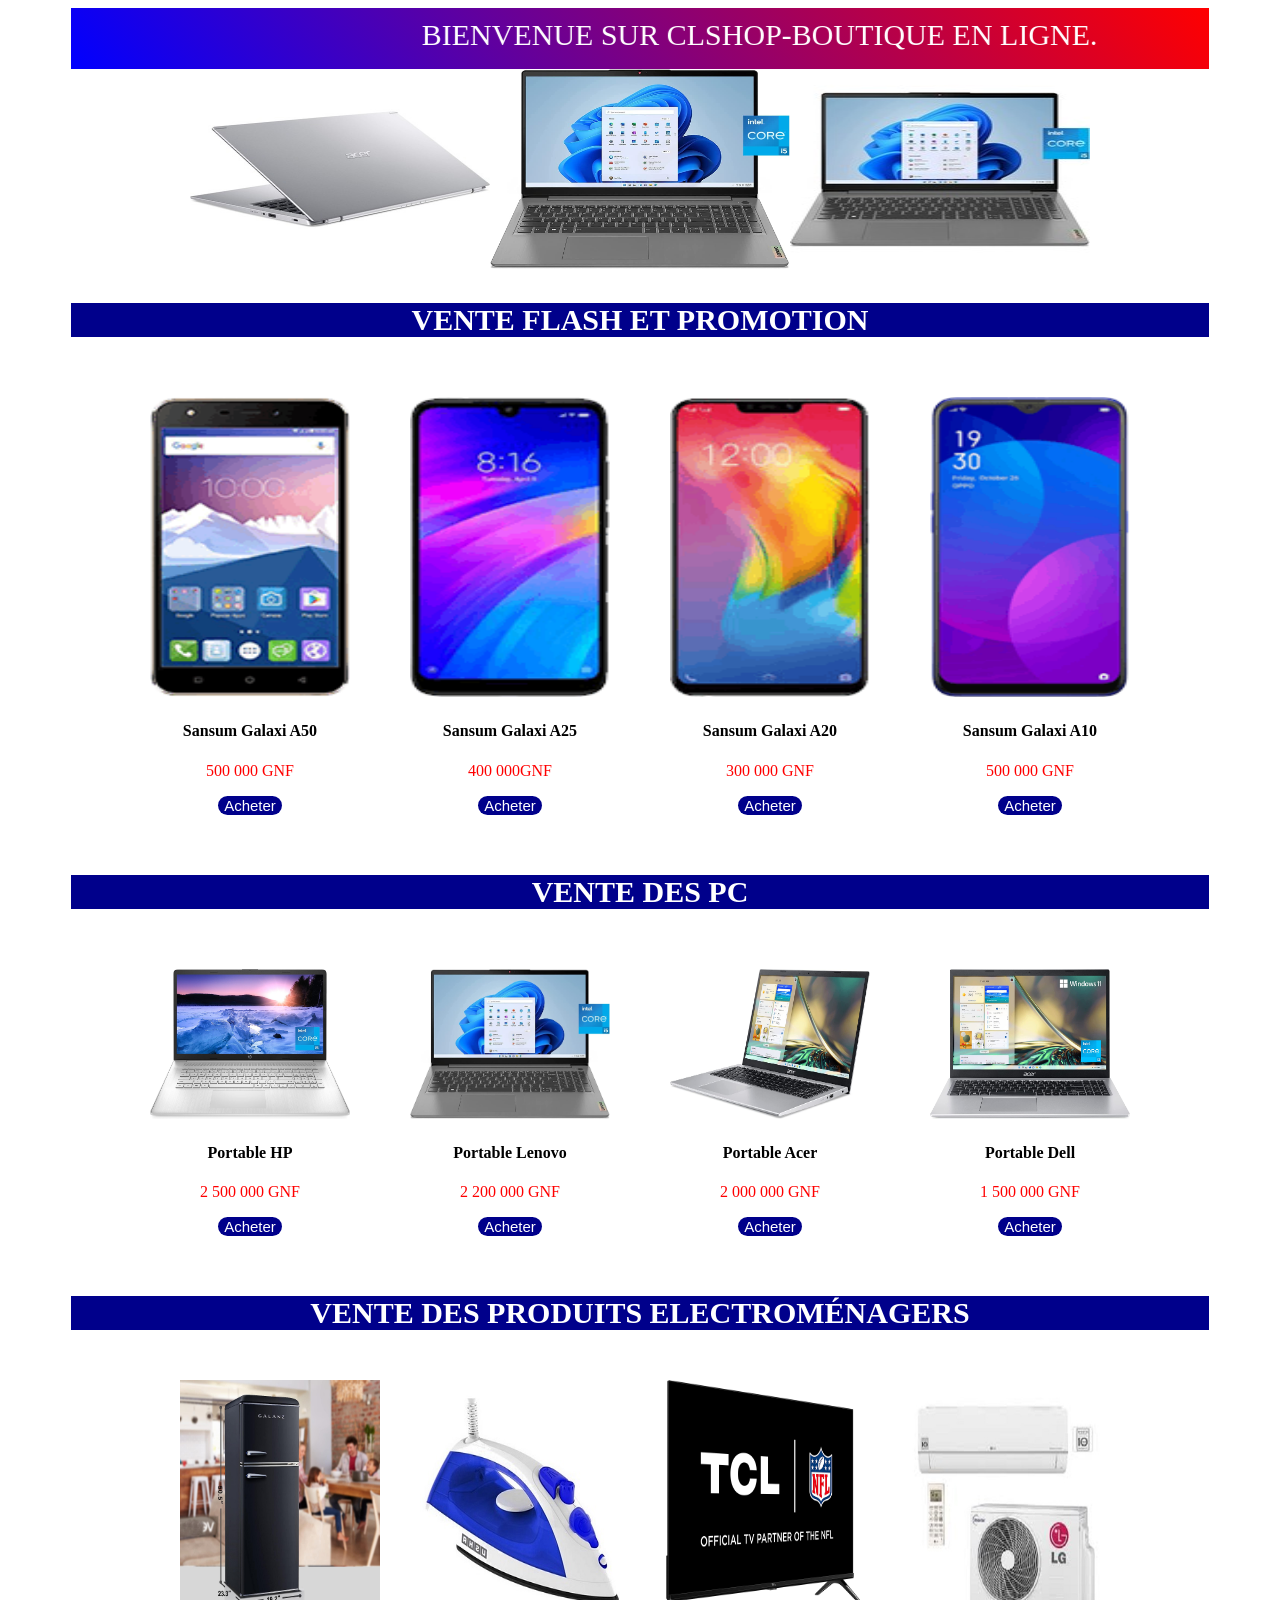
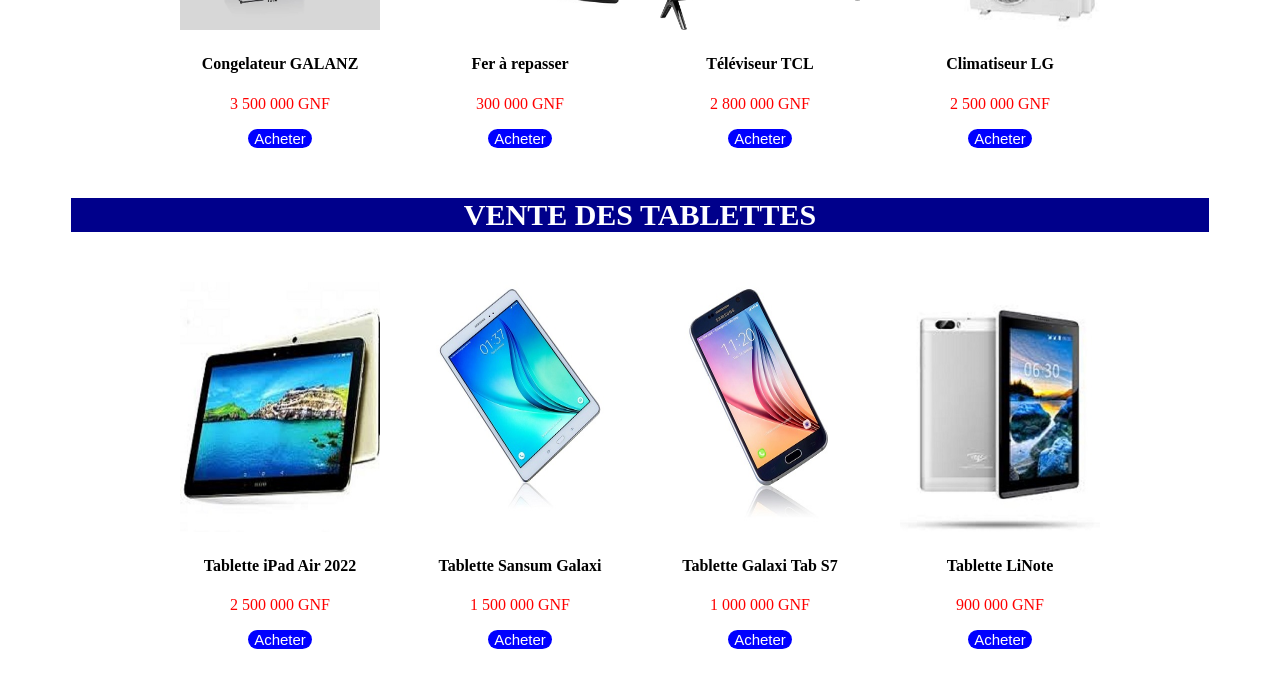
<file: shop.html>
<!DOCTYPE html>
<html lang="fr">

<head>
    <meta charset="UTF-8">
    <meta name="viewport" content="width=device-width, initial-scale=1.0">
    <title>CLSHOP-Boutique en ligne</title>
</head>

<body>
    <div id="main">
        <!-- Début section en tête de la page -->
        <div style="background: linear-gradient(50deg,blue,red); color: white; font-size: 30px; padding: 10px;">
            <marquee behavior="alternate" direction="">
                BIENVENUE SUR CLSHOP-BOUTIQUE EN LIGNE.
            </marquee>
        </div>
        <!-- Fin section en tête de la page -->

        <!-- Début section banniere de la page -->
        <div id="banner">
            <div class="img-banner"><img src="image/pc-ac1.jpg" alt="image d'un ordinateur">
            </div>
            <div class="img-banner">
                <img src="image/pc-ac2.jpg" alt="image d'un ordinateur">
            </div>
            <div class="img-banner">
                <img src="image/p3.jpg" alt="image d'un ordinateur">
            </div>
        </div>
        <!-- Fin section banniere de la page -->
         <!-- début section contenu de la page -->
         <div class="titre">
            <h3> Vente Flash et Promotion </h3>
        </div>
        <div class="Liste-produits">
            <div class="produits">
                <div class="img-prod"> <img src="image/1.png" alt=""></div>
                <div class="desc-prod">
                    <H4>Sansum Galaxi A50</H4>
                    <p> 500 000 GNF</p> 
                    <button>Acheter</button>
                </div>
            </div>
            <div class="produits">
                <div class="img-prod"> <img src="image/2.png" alt=""></div>
                <div class="desc-prod">
                    <H4>Sansum Galaxi A25</H4>
                    <P> 400 000GNF</P> 
                    <BUtton>Acheter</BUtton>
                </div>
            </div>
            <div class="produits">
                <div class="img-prod"> <img src="image/3.png" alt=""></div>
                <div class="desc-prod">
                    <H4>Sansum Galaxi A20</H4>
                    <p> 300 000 GNF</p> 
                    <button>Acheter</button>
                </div>
            </div>
            <div class="produits">
                <div class="img-prod"> <img src="image/4.png" alt=""></div>
                <div class="desc-prod">
                    <H4>Sansum Galaxi A10</H4>
                    <p> 500 000 GNF</p> 
                    <button>Acheter</button>
                </div>
            </div>
        </div>
        <div class="titre-pc"> 
            <h3> Vente des PC</h3>
        </div>
        <div class="liste-produits-pc">
            <div class="produits-pc">
                <div class="image-pc"> <img src="image/pc-a1.jpg" alt="Image d'un PC"></div>
                <div class="desc-pc">
                    <h4>Portable HP</h4>
                    <p>2 500 000 GNF</p>
                    <BUtton> Acheter</BUtton>
                </div>
            </div>
            <div class="produits-pc">
                <div class="image-pc"><img src="image/pc-ac2.jpg" alt="Image d'un PC">
                </div>
                <div class="desc-pc">
                    <h4>Portable Lenovo</h4>
                    <p>2 200 000 GNF</p>
                    <button>Acheter</button>
                </div>
            </div>
            <div class="produits-pc">
                <div class="image-pc"><img src="image/pc-ac3.jpg" alt="Image d'un PC"></div>
                <div class="desc-pc">
                    <h4>Portable Acer</h3>
                    <p>2 000 000 GNF</p>
                    <button>Acheter</button>
                </div>
            </div>
            <div class="produits-pc">
                <div class="image-pc"><img src="image/pc-ac4.jpg" alt="Image d'un PC"></div>
                <div class="desc-pc">
                  <h4>Portable Dell</h4>
                  <p>1 500 000 GNF</p>
                  <button>Acheter</button>
                </div>
            </div>
        </div>
        <div class="titre-prod-electo"> 
            <h3> Vente des Produits Electroménagers</h3>
        </div>
        <div class="liste-produits-electro">
            <div class="produits-electro">
                <div class="image-electro"> <img src="image/f7.jpg" alt="Image d'un Congelateur"></div>
                <div class="desc-electro">
                    <h4>Congelateur GALANZ</h4>
                    <p>3 500 000 GNF</p>
                    <BUtton> Acheter</BUtton>
                </div>
            </div>
            <div class="produits-electro">
                <div class="image-electro"><img src="image/fer.jpg" alt="Image d'un fer à repasser">
                </div>
                <div class="desc-electro">
                    <h4>Fer à repasser </h4>
                    <p> 300 000 GNF</p>
                    <button>Acheter</button>
                </div>
            </div>
            <div class="produits-electro">
                <div class="image-electro"><img src="image/t2.jpg" alt="Image d'un téléviseur"></div>
                <div class="desc-electro">
                    <h4>Téléviseur TCL</h3>
                    <p>2 800 000 GNF</p>
                    <button>Acheter</button>
                </div>
            </div>
            <div class="produits-electro">
                <div class="image-electro"><img src="image/clim.jpeg" alt="Image d'un climatiseur"></div>
                <div class="desc-electro">
                  <h4>Climatiseur LG</h4>
                  <p>2 500 000 GNF</p>
                  <button>Acheter</button>
                </div>
            </div>
        </div>
        <div class="titre-tablette"> 
            <h3> Vente des tablettes</h3>
        </div>
        <div class="liste-tablette">
            <div class="produits-tablette">
                <div class="image-tablette"> <img src="image/tenta.jpeg" alt="Image d'une tablette"></div>
                <div class="desc-tablette">
                    <h4>Tablette iPad Air 2022</h4>
                    <p>2 500 000 GNF</p>
                    <BUtton> Acheter</BUtton>
                </div>
            </div>
            <div class="produits-tablette">
                <div class="image-tablette"><img src="image/samsungt.jpg" alt="Image d'une tablette">
                </div>
                <div class="desc-tablette">
                    <h4>Tablette Sansum Galaxi</h4>
                    <p> 1 500 000 GNF</p>
                    <button>Acheter</button>
                </div>
            </div>
            <div class="produits-tablette">
                <div class="image-tablette"><img src="image/samsungn.jpg" alt="Image d'une tablette"></div>
                <div class="desc-tablette">
                    <h4>Tablette Galaxi Tab S7 </h3>
                    <p>1 000 000 GNF</p>
                    <button>Acheter</button>
                </div>
            </div>
            <div class="produits-tablette">
                <div class="image-tablette"><img src="image/itelt.jpeg" alt="Image d'une tablette"></div>
                <div class="desc-tablette">
                  <h4>Tablette LiNote</h4>
                  <p>900 000 GNF</p>
                  <button>Acheter</button>
                </div>
            </div>
        </div>

        <!-- Fin section contenu de la page -->
    </div>


</body>

</html>



<style>
    .img-banner img {
        width: 300px;
        height: 200px;
    }

    #banner {
        display: flex;
        justify-content: center;
    }

    #main {
        margin: auto;
        width: 90%
    }

    .titre {
        background-color: darkblue;
        color: white;
        text-align: center;
    }
    .titre h3{
        font-size: 30px;
        text-transform: uppercase;
    
    }
    /* Design de la section liste des produits */
.Liste-produits{
    display: flex;
    margin-top: 10px;
    justify-content: center;

}
.produits img{
    width: 200px;
    height: 300px;
}
.produits{
    margin: 30px;
}
.desc-prod{
    text-align: center;
}
.desc-prod p{
    color: red;
}
.desc-prod button{
    background-color: darkblue;
    color: white;
    font-size: 15px;
    border: none;
    border-radius: 10px;
}
.desc-prod button:hover{
    background-color: blue;
    color: white;
    font-size: 22px;
    cursor: pointer;
}
.titre-pc{
    background-color: darkblue;
    color: white;
    text-align: center;
}
.titre-pc h3{
    font-size: 30px;
    text-transform: uppercase;
}
.liste-produits-pc{
    display: flex;
    margin-top: 20px;
    justify-content: center;
}
.produits-pc img{
    width: 200px;
    height: 150px;
}
.produits-pc{
    margin: 30px;
}
.desc-pc{
    text-align: center;
}
.desc-pc p{
    color: red;
}
.desc-pc button{
    background-color: darkblue;
    color: white;
    font-size: 15px;
    border: none;
    border-radius: 10px;
}
.desc-pc button:hover{
    background-color: blue;
    color: white;
    font-size: 22px;
    cursor: pointer;
}
.titre-prod-electo{
    background-color:darkblue;
    color: white;
    text-align: center;
}
.titre-prod-electo h3{
   font-size: 30px;
   text-transform: uppercase; 
}
.liste-produits-electro{
    display: flex;
    margin-top: 20px;
    justify-content: center;
}
.produits-electro img{
    width: 200px;
    height: 250px;
}
.produits-electro{
    margin: 20px;
}
.desc-electro{
    text-align: center;
}
.desc-electro p{
    color: red;
}
.desc-electro button{
    background-color: blue;
    border-radius: 10px;
    border: none;
    font-size: 15px;
    color: white;
}
.desc-electro button:hover{
    background-color: blue;
    color: white;
    font-size: 22px;
    cursor: pointer;
}
.titre-tablette{
    background-color:darkblue;
    color: white;
    text-align: center;
}
.titre-tablette h3{
    font-size: 30px;
    text-transform: uppercase
}
.liste-tablette{
    display: flex;
    margin-top: 20px;
    justify-content: center;
}
.produits-tablette img{
    width: 200px;
    height: 250px;
}
.produits-tablette{
    margin: 20px;
}
.desc-tablette{
    text-align: center;
}
.produits-tablette p{
    color: red;
}
.desc-tablette button{
    background-color: blue;
    border-radius: 10px;
    border: none;
    font-size: 15px;
    color: white;
}
.desc-tablette button:hover{
    background-color: blue;
    color: white;
    font-size: 22px;
    cursor: pointer;
}
</style>
</file>
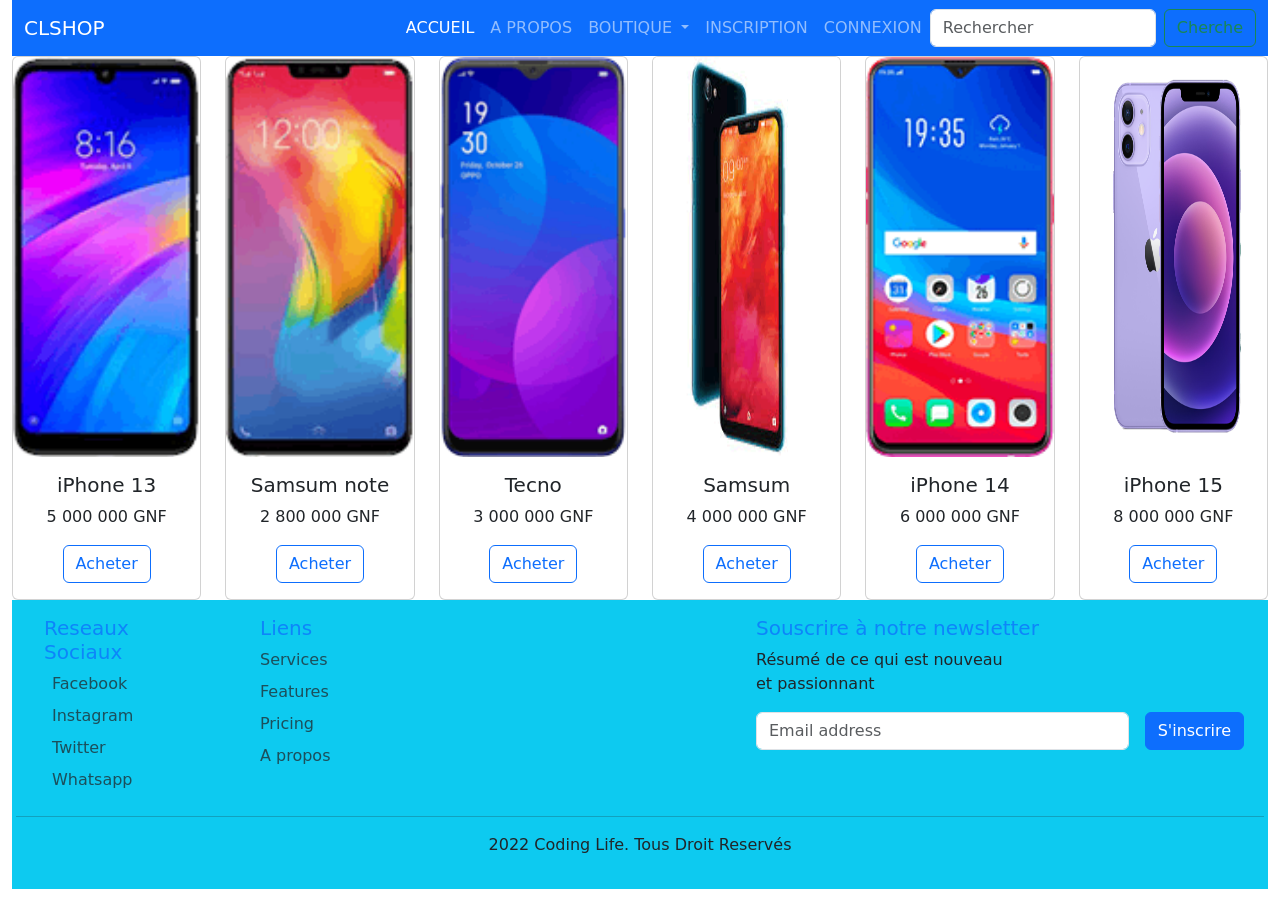
<file: telephone.html>
<!DOCTYPE html>
<html lang="en">

<head>
    <meta charset="UTF-8">
    <meta name="viewport" content="width=device-width, initial-scale=1.0">
    <title>Nos téléphones</title>
    <link rel="stylesheet" href="css/bootstrap.min.css">
    <script src="js/bootstrap.bundle.min.js"></script>
</head>

<body>
    <div class="container-fluid">
        <nav class="navbar navbar-expand-lg bg-primary navbar-dark">
            <div class="container-fluid">
                <a class="navbar-brand" href="#">CLSHOP</a>
                <button class="navbar-toggler" type="button" data-bs-toggle="collapse"
                    data-bs-target="#navbarSupportedContent" aria-controls="navbarSupportedContent"
                    aria-expanded="false" aria-label="Toggle navigation">
                    <span class="navbar-toggler-icon"></span>
                </button>
                <div class="collapse navbar-collapse" id="navbarSupportedContent">
                    <ul class="navbar-nav ms-auto mb-2 mb-lg-0">
                        <li class="nav-item">
                            <a class="nav-link active" aria-current="page" href="#">ACCUEIL</a>
                        </li>
                        <li class="nav-item">
                            <a class="nav-link" href="#">A PROPOS</a>
                        </li>
                        <li class="nav-item dropdown">
                            <a class="nav-link dropdown-toggle" href="#" role="button" data-bs-toggle="dropdown"
                                aria-expanded="false">
                                BOUTIQUE
                            </a>
                            <ul class="dropdown-menu">
                                <li><a class="dropdown-item" href="telephone.html">Téléphones</a></li>

                                <li><a class="dropdown-item" href="pc.html">Ordinateurs</a></li>
                                <li>
                                    <hr class="dropdown-divider">
                                </li>
                                <li><a class="dropdown-item" href="electro.html">Electroménagers</a>
                                </li>
                            </ul>
                        </li>
                        <li class="nav-item">
                            <a class="nav-link" href="#"> <!--<a href="inscription.html">-->INSCRIPTION</a></a>
                        </li>
                        <li class="nav-item">
                            <a class="nav-link" href="#"><!--<a href="connexion.html">-->CONNEXION</a></a>
                        </li>
                    </ul>
                    <form class="d-flex" role="search">
                        <input class="form-control me-2" type="search" placeholder="Rechercher" aria-label="Search">
                        <button class="btn btn-outline-success" type="submit">Cherche</button>
                    </form>
                </div>
            </div>
        </nav>
        <div class="row row-cols-1 row-cols-md-6 g-6">
            <div class="col">
                <div class="card h-100">
                    <img src="image/2.png" class="card-img-top" alt="..." height="400">
                    <div class="card-body text-center" text-center>
                        <h5 class="card-title">iPhone 13</h5>
                        <p class="card-text">5 000 000 GNF</p>
                        <button class="btn btn-outline-primary">Acheter</button>
                    </div>
                </div>
            </div>
            <div class="col">
                <div class="card h-100">
                    <img src="image/3.png" class="card-img-top" alt="..." height="400">
                    <div class="card-body text-center" text-center>
                        <h5 class="card-title">Samsum note</h5>
                        <p class="card-text">2 800 000 GNF</p>
                        <button class="btn btn-outline-primary">Acheter</button>
                    </div>
                </div>
            </div>
            <div class="col">
                <div class="card h-100">
                    <img src="image/4.png" class="card-img-top" alt="..." height="400">
                    <div class="card-body text-center" text-center>
                        <h5 class="card-title">Tecno</h5>
                        <p class="card-text">3 000 000 GNF</p>
                        <button class="btn btn-outline-primary">Acheter</button>
                    </div>
                </div>
            </div>
            <div class="col">
                <div class="card h-100">
                    <img src="image/5.png" class="card-img-top" alt="..." height="400">
                    <div class="card-body text-center" text-center>
                        <h5 class="card-title">Samsum</h5>
                        <p class="card-text">4 000 000 GNF</p>
                        <button class="btn btn-outline-primary">Acheter</button>
                    </div>
                </div>
            </div>
            <div class="col">
                <div class="card h-100">
                    <img src="image/6.png" class="card-img-top" alt="..." height="400">
                    <div class="card-body text-center" text-center>
                        <h5 class="card-title">iPhone 14</h5>
                        <p class="card-text">6 000 000 GNF</p>
                        <button class="btn btn-outline-primary">Acheter</button>
                    </div>
                </div>
            </div>
            <div class="col">
                <div class="card h-100">
                    <img src="image/phone3.png" class="card-img-top" alt="..." height="400">
                    <div class="card-body text-center" text-center>
                        <h5 class="card-title">iPhone 15</h5>
                        <p class="card-text">8 000 000 GNF</p>
                        <button class="btn btn-outline-primary">Acheter</button>
                    </div>
                </div>
            </div>
        </div>
        <div class="bg-info">
            <footer class="py-3 mx-3">
                <div class="row">
                    <div class="col-6 col-md-2 mb-3">
                        <h5 class="text-primary text-opacity-75 mx-3">Reseaux Sociaux</h5>
                        <ul class="nav flex-column">
                            <li class="nav-item mb-2 mx-4"><a href="#"
                                    class="nav-link p-0 text-body-secondary">Facebook</a>
                            </li>
                            <li class="nav-item mb-2 mx-4"><a href="#"
                                    class="nav-link p-0 text-body-secondary">Instagram</a>
                            </li>
                            <li class="nav-item mb-2 mx-4"><a href="#"
                                    class="nav-link p-0 text-body-secondary">Twitter</a>
                            </li>
                            <li class="nav-item mb-2 mx-4"><a href="#"
                                    class="nav-link p-0 text-body-secondary">Whatsapp</a>
                            </li>
                            <!--<li class="nav-item mb-2"><a href="#" class="nav-link p-0 text-body-secondary">About</a></li>-->
                        </ul>
                    </div>

                    <div class="col-6 col-md-2 mb-3">
                        <h5 class="text-primary text-opacity-75 mx-4">Liens</h5>
                        <ul class="nav flex-column">
                            <li class="nav-item mb-2 mx-4"><a href="#"
                                    class="nav-link p-0 text-body-secondary">Services</a>
                            </li>
                            <li class="nav-item mb-2 mx-4"><a href="#"
                                    class="nav-link p-0 text-body-secondary">Features</a>
                            </li>
                            <li class="nav-item mb-2 mx-4"><a href="#"
                                    class="nav-link p-0 text-body-secondary">Pricing</a>
                            </li>
                            <li class="nav-item mb-2 mx-4"><a href="#" class="nav-link p-0 text-body-secondary">A
                                    propos</a>
                            </li>
                            <!--<li class="nav-item mb-2"><a href="#" class="nav-link p-0 text-body-secondary">About</a></li>-->
                        </ul>
                    </div>

                    <div class="col-6 col-md-2 mb-3">
                        <h5></h5>
                        <ul class="nav flex-column">
                        </ul>
                    </div>

                    <div class="col-md-5 offset-md-1 mb-3">
                        <form>
                            <h5 class="text-primary text-opacity-75"> Souscrire à notre newsletter</h5>
                            <p>Résumé de ce qui est nouveau <br> et passionnant</p>
                            <div class="d-flex flex-column flex-sm-row w-100 gap-2">
                                <label for="newsletter1" class="visually-hidden">Email address</label>
                                <input id="newsletter1" type="text" class="form-control" placeholder="Email address">
                                <button class="btn btn-primary mx-2" type="button">S'inscrire</button>
                            </div>
                        </form>
                    </div>
                    <hr>
                    <p class="text-center">2022 Coding Life. Tous Droit Reservés</p>
                </div>
            </footer>
        </div>

</body>

</html>
</file>
<file: style.css>
body{
    background-color: #000075;
    width: 100%;
    height: 100vh;
    margin: 0%;
    padding: 0%;
}
h2 {
    font-size: 2.5em;
    color: #FFF;
    text-align: center;
    
}
.formulaire{
    background-color: #FFF;
    width: 500px;
    margin: 0px auto;
    padding: 20px;
    
}
.username input, .password input{
    width: 90%;
    font-size: 20px;
    padding: 10px;
}
.password, .btn {
    margin: 20px 0;
}
button{
    background-color: #000075;
    color: #FFF;
    font-size: 25px;
    border: none;
    cursor: pointer;
    border-radius: 5px;
    padding: 10px;
}
.check label{
    font-size: 20px;
}
</file>
<file: inscription.css>
body{
    background-color: green;
    width: 50%;
    height: 50%;
    margin: 0%;
    padding: 0%;
    
}
h2{
    font-size: 2.5em;
    color: white;
    text-align: center;
    position: relative; 
    left: 50%;
}
.formulaire{
    background-color: white;
    width: 800px;
    margin:auto;
    padding: 20px;
    justify-content: left;
    position: relative;
    left: 30%;
    border-radius: 19px;
}
.nomprenomsexe{
   display: flex;
   margin: 0px;
   padding: 20px;
   justify-content: left;
}
.villeadressemotpasse{
    display: flex;
    margin: 15px;
  
}
.nomprenomsexe label, .villeadressemotpasse label{
    margin-left: 10px;
    font-size: 20px;
}
.btn button{
    padding: 10px;
    margin: 20px;
    font-size: 20px;
    border-radius: 20px;
    color:red;
    background-color: black;
    position: relative;
           
}
.radio radio{
    margin: 5px;
}
</file>
